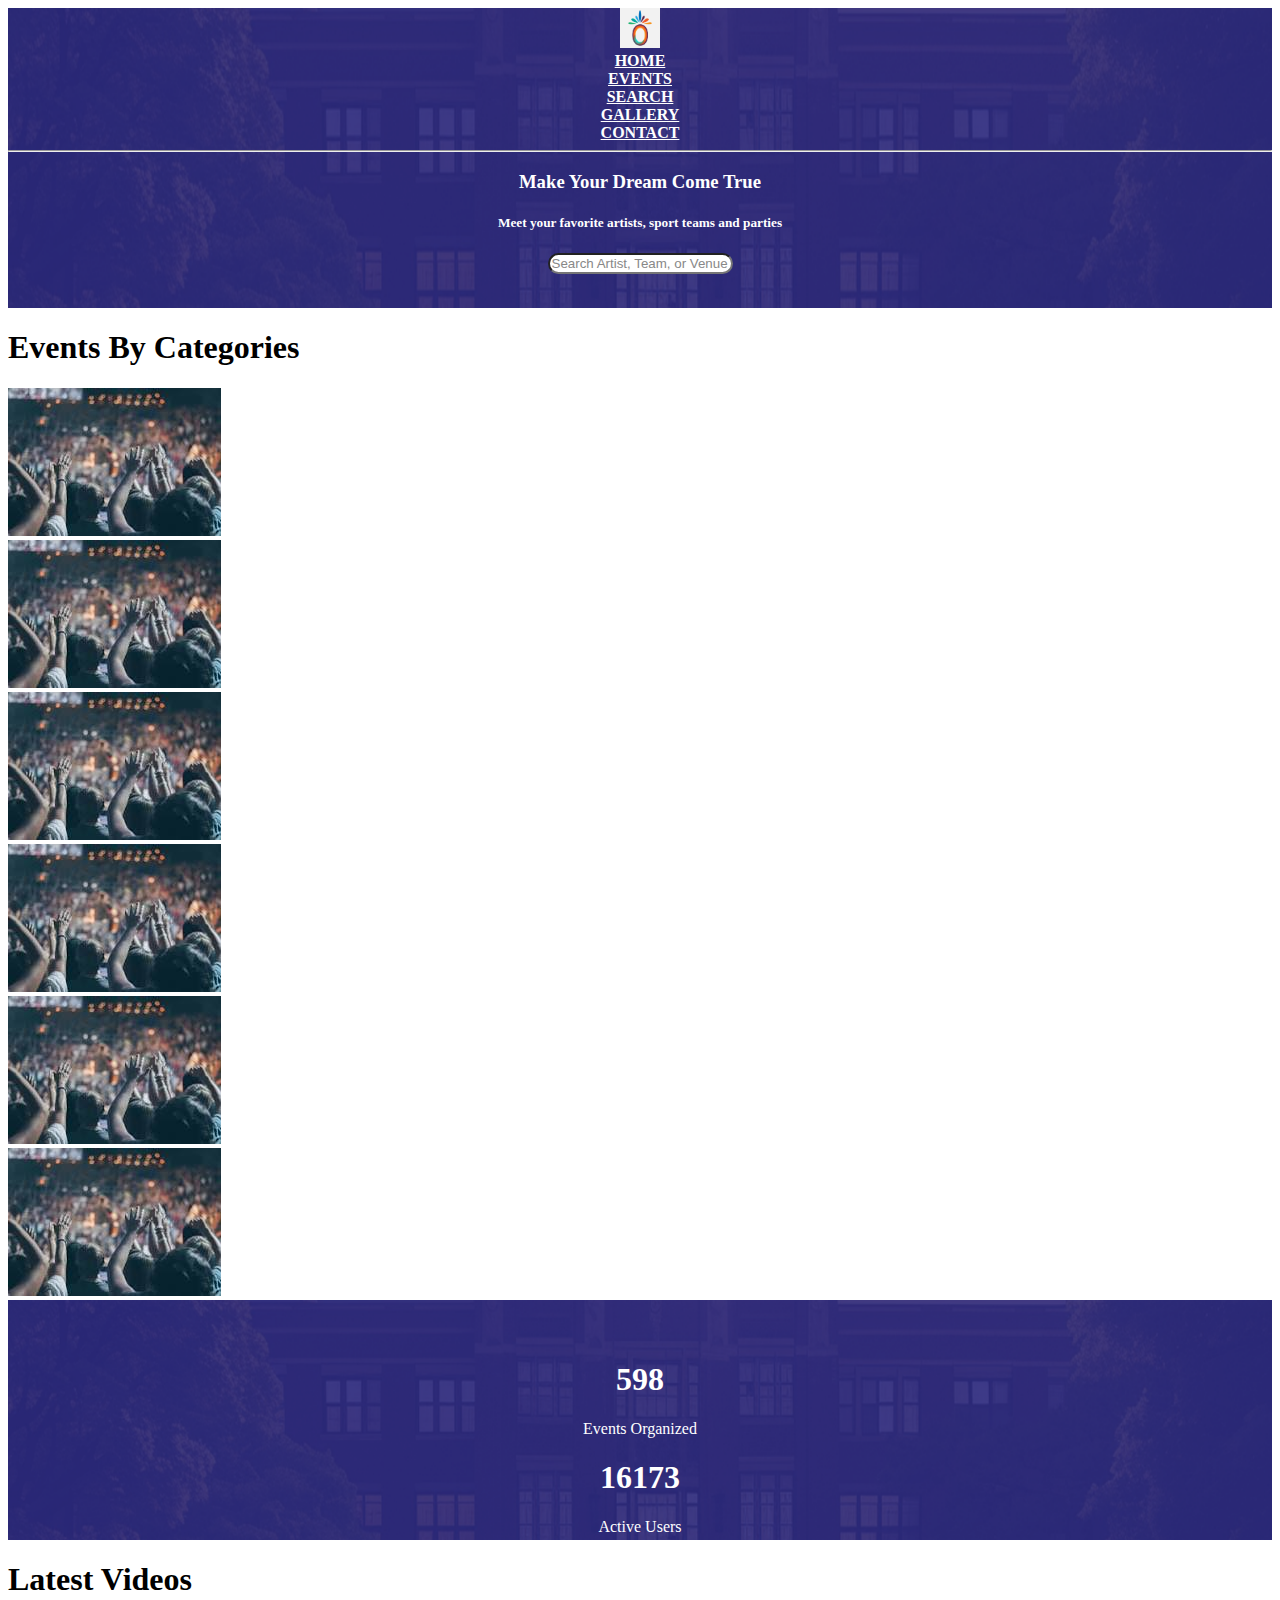
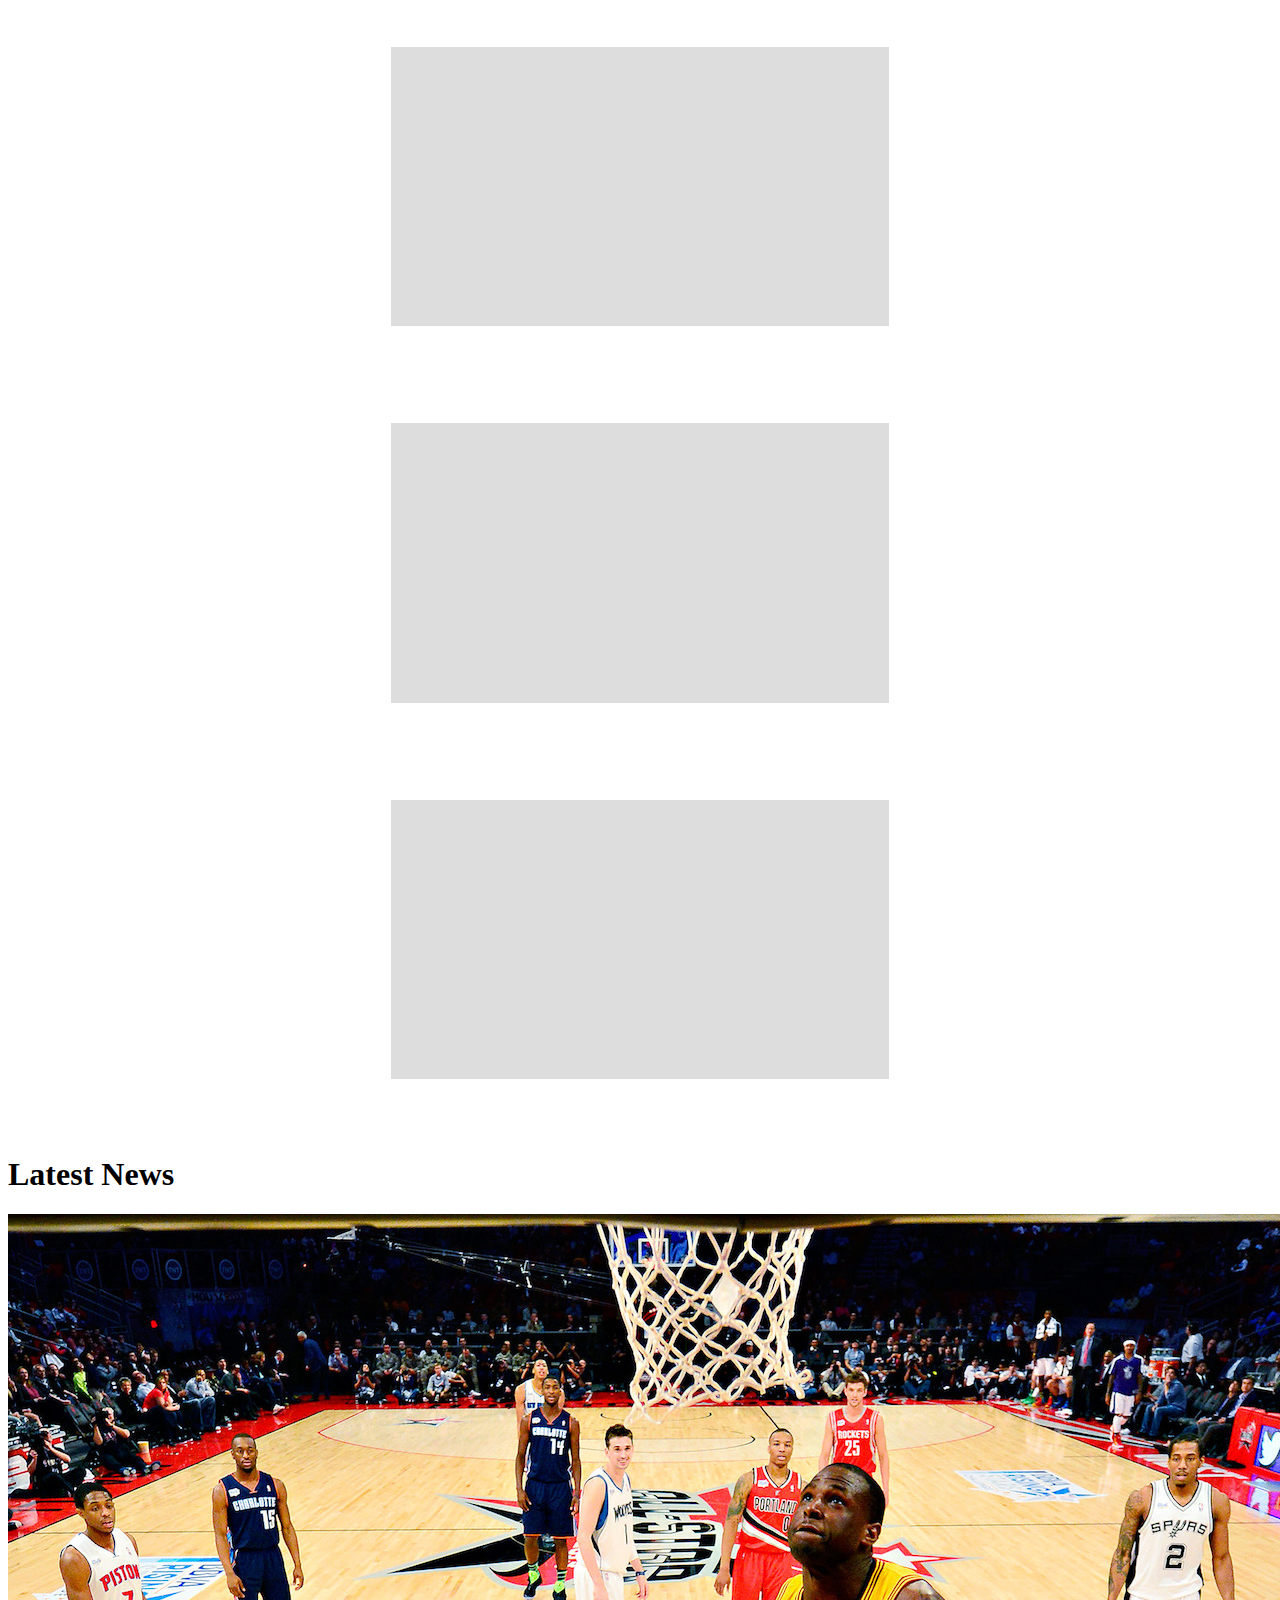
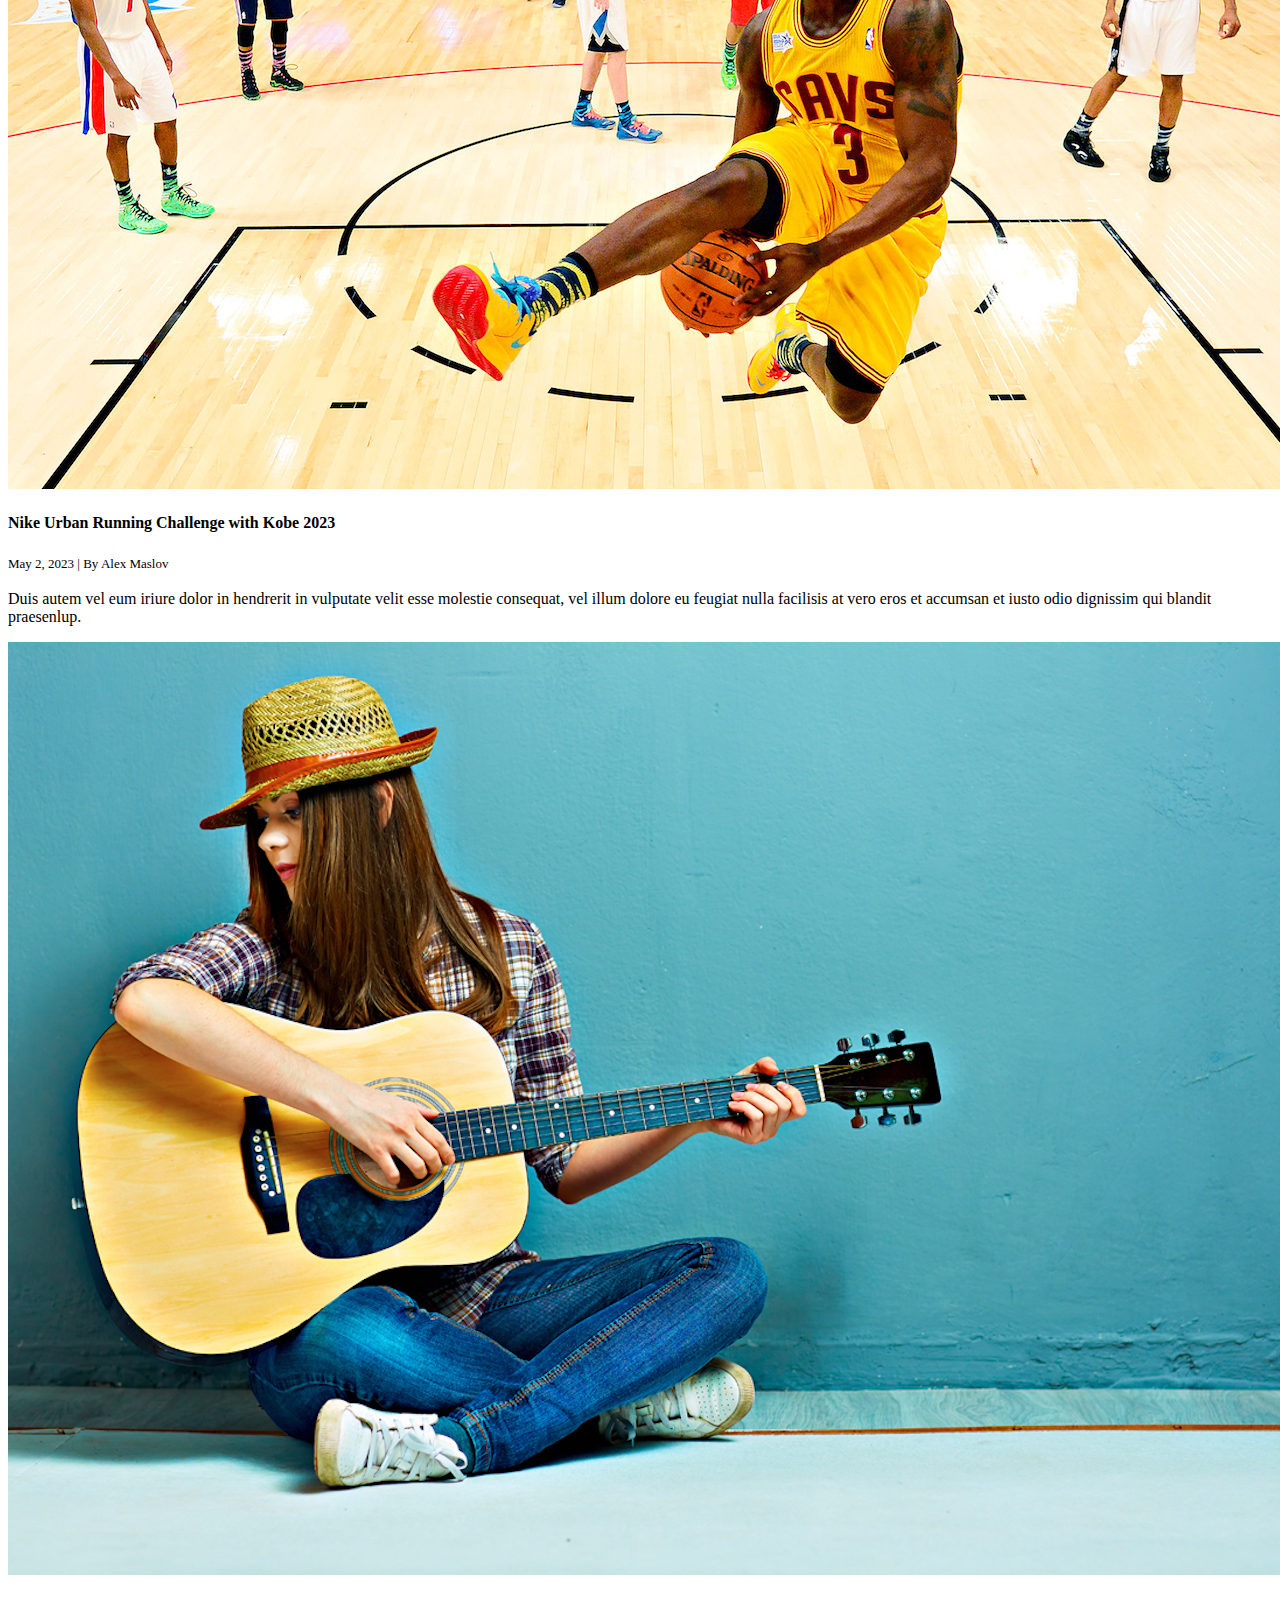
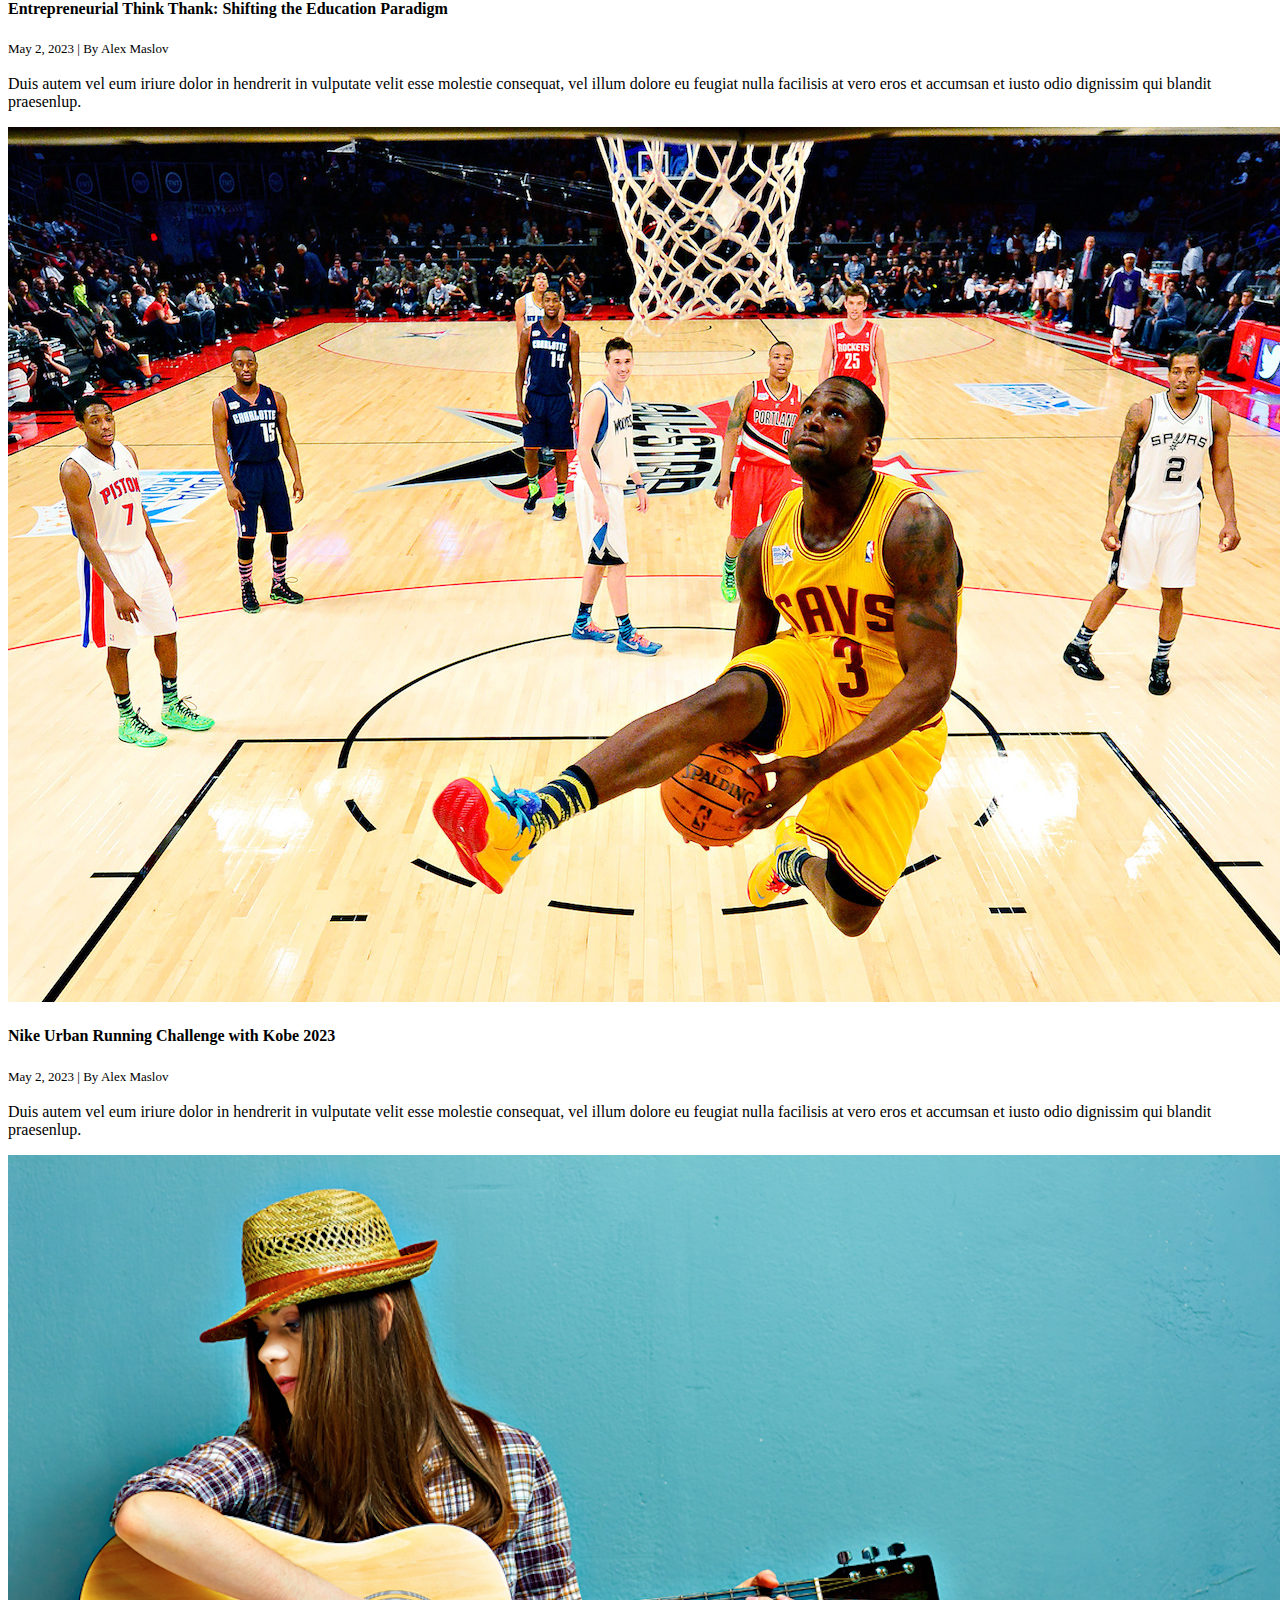
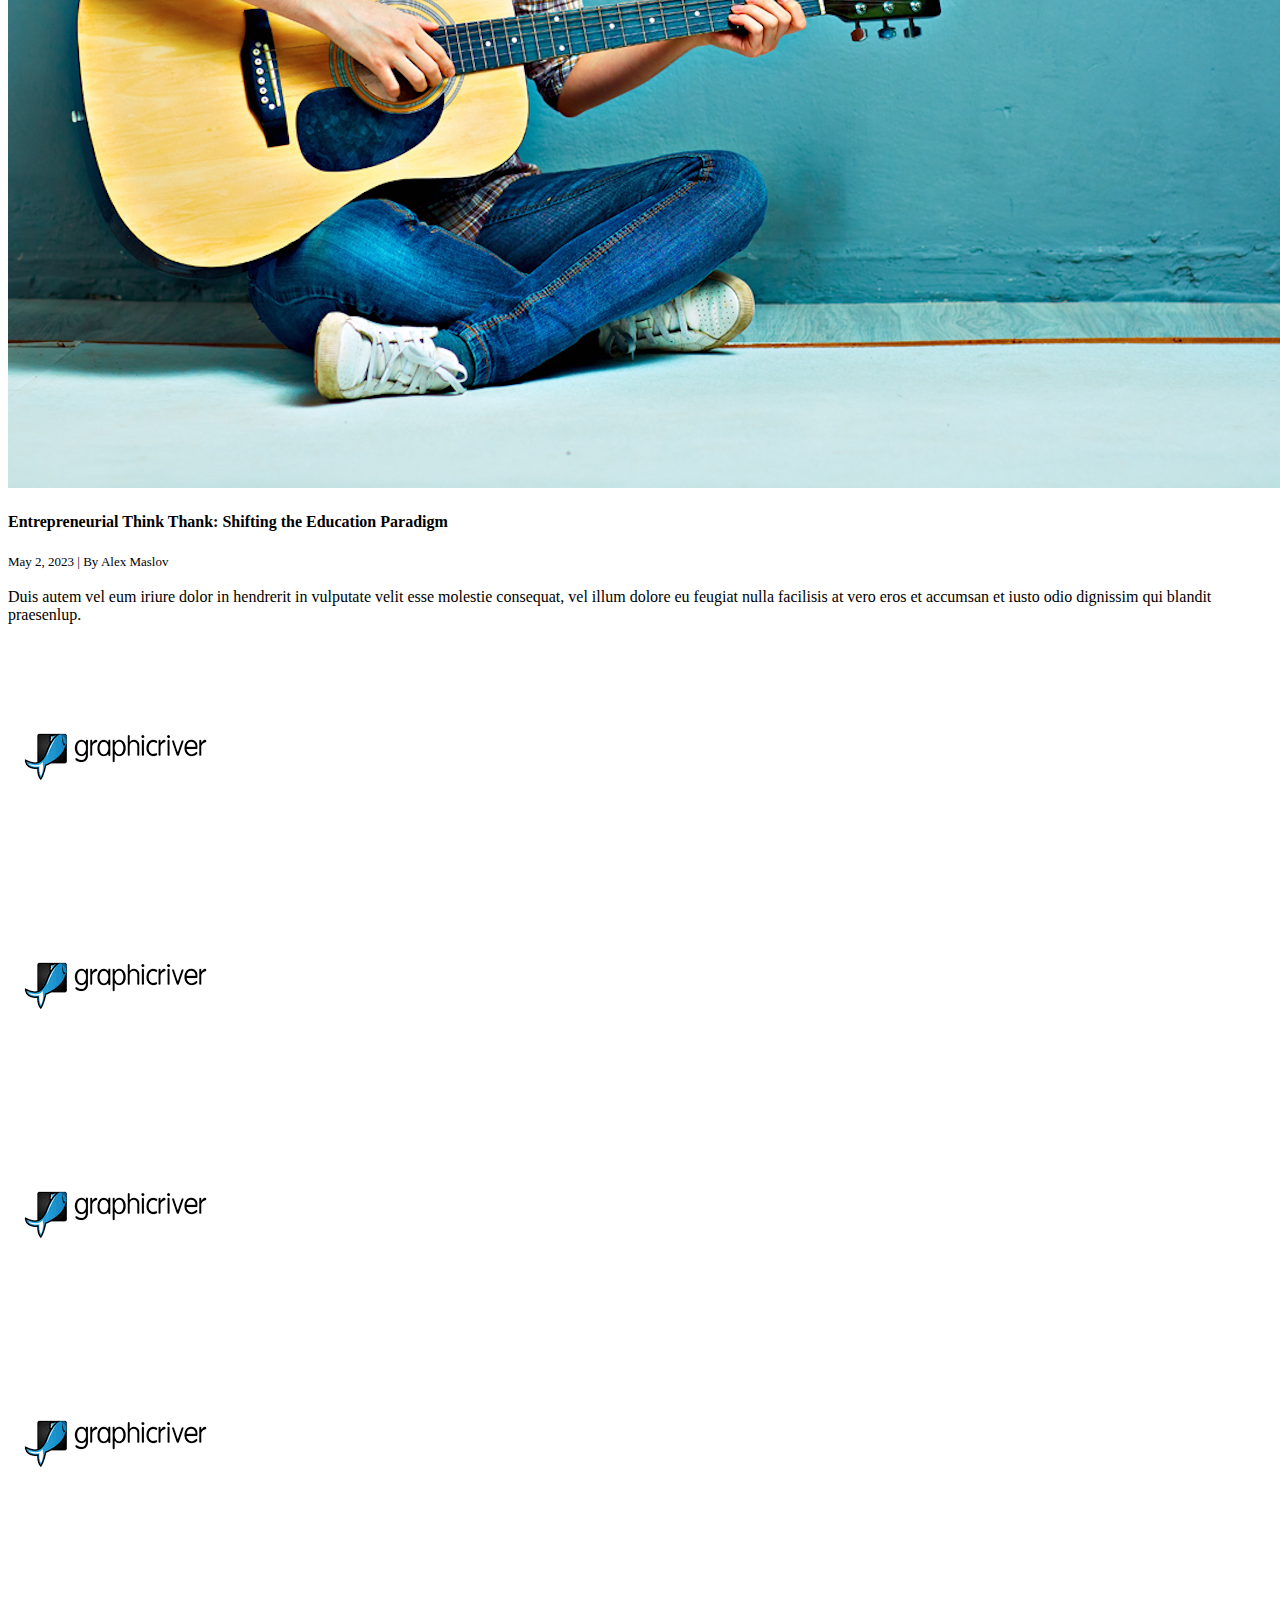
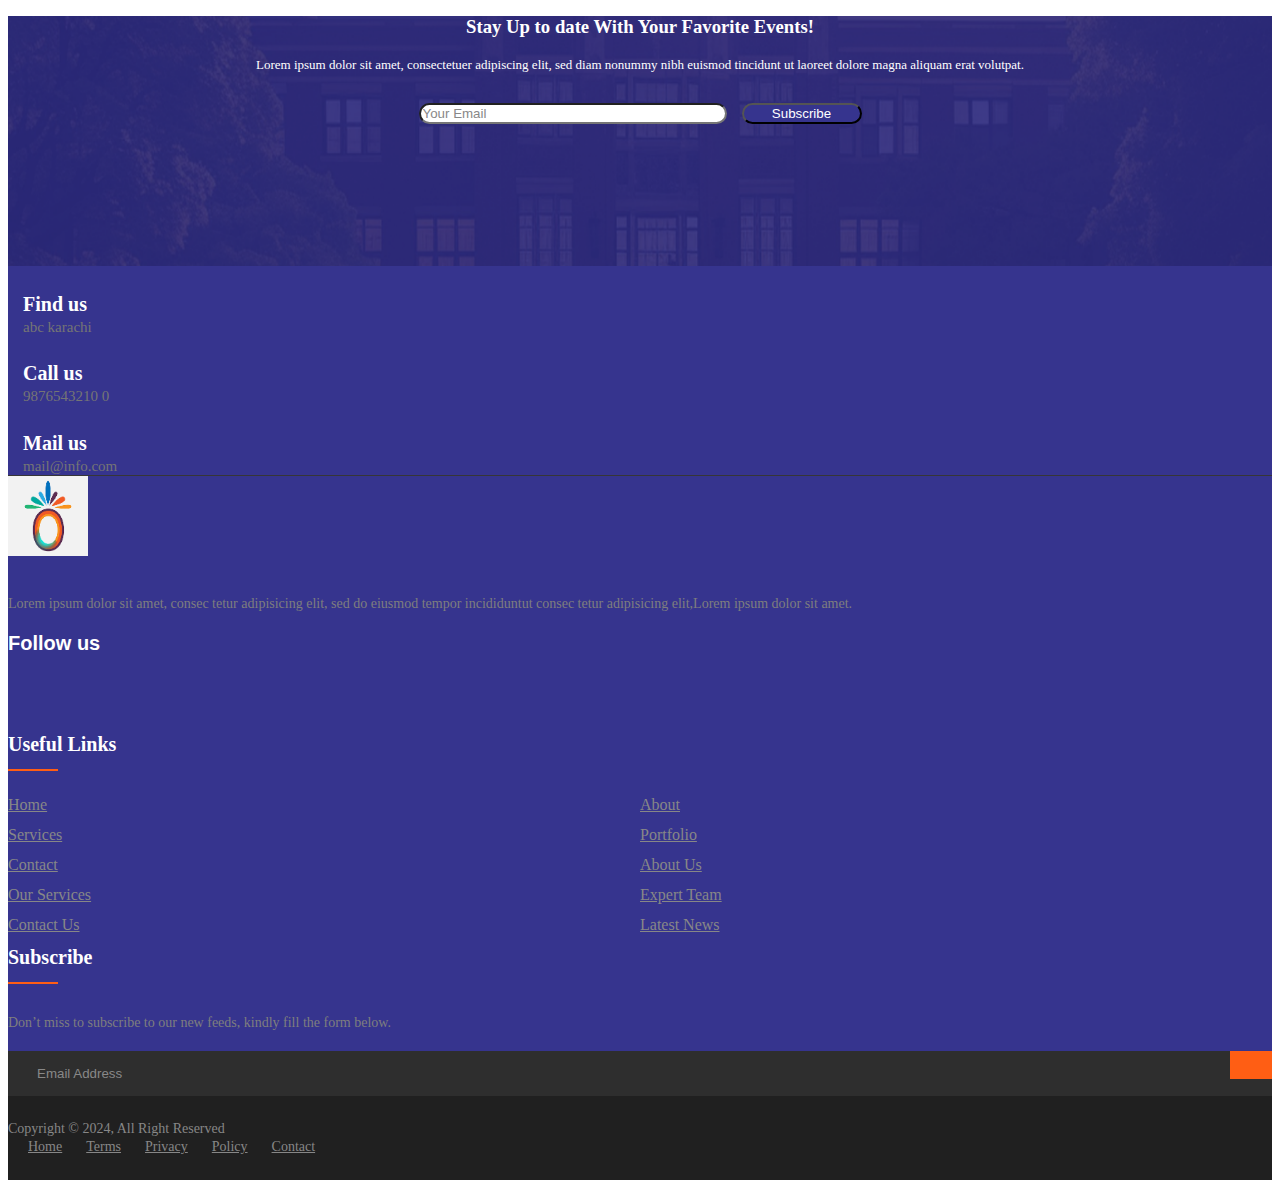
<file: index.html>
<!doctype html>
<html lang="en">
  <head>
    <!-- Required meta tags -->
    <meta charset="utf-8">
    <meta name="viewport" content="width=device-width, initial-scale=1">

    <!-- Bootstrap CSS -->
    <link href="https://cdn.jsdelivr.net/npm/bootstrap@5.0.2/dist/css/bootstrap.min.css" rel="stylesheet" integrity="sha384-EVSTQN3/azprG1Anm3QDgpJLIm9Nao0Yz1ztcQTwFspd3yD65VohhpuuCOmLASjC" crossorigin="anonymous">
<link rel="stylesheet" href="style.css">
    <title>Hello, world!</title>
  </head>
  <body>


    <section class="hero-sec">
        <div class="container">
            <header>
                <nav class="navbar">
                    <div class="container">
                      <a class="navbar-brand" href="#">
                        <img src="images/logo.png" alt="" width="40" height="40">
                      </a>
                      <ul class="nav">
                        <li class="nav-item">
                          <a class="nav-link" href="index.html">HOME</a>
                        </li>
                        <li class="nav-item">
                          <a class="nav-link" href="event.html">EVENTS</a>
                        </li>
                        <li class="nav-item">
                          <a class="nav-link" href="search.html">SEARCH</a>
                        </li>
                        <li class="nav-item">
                            <a class="nav-link" href="gallery.html">GALLERY</a>
                          </li>
                          <li class="nav-item">
                            <a class="nav-link" href="contact.html">CONTACT</a>
                          </li>
                      </ul>
                    </div>
                  </nav>
                
                
            </header>
            <hr>
            <div class="row">
                <div class="col-lg-3"></div>
                <div class="col-lg-6">
                    <div>
                        <h3>Make Your Dream Come True</h3>
                        <h5>Meet your favorite artists, sport teams and parties</h5>
                           
                                <input type="text" class="form-control"  id="formGroupExampleInput"
                                    placeholder="Search Artist, Team, or Venue ">
                            
                    </div>

                </div>
                <div class="col-lg-3"></div>
            </div>
        </div>
    </section>


<section class="events">
    <div class="container">
        <h1>Events By Categories</h1>
        <div class="row">
            
            <div class="col-lg-4">
                <img src="images/ev1.jfif" class="img-fluid" alt="">
                            </div>
                            <div class="col-lg-4">
                                <img src="images/ev1.jfif" class="img-fluid" alt="">
                                            </div>
                                            <div class="col-lg-4">
                                                <img src="images/ev1.jfif" class="img-fluid" alt="">
                                                            </div>
        </div>
        <div class="row mt-4">
            
            <div class="col-lg-4">
                <img src="images/ev1.jfif" class="img-fluid" alt="">
                            </div>
                            <div class="col-lg-4">
                                <img src="images/ev1.jfif" class="img-fluid" alt="">
                                            </div>
                                            <div class="col-lg-4">
                                                <img src="images/ev1.jfif" class="img-fluid" alt="">
                                                            </div>
        </div>
    </div>
</section>

    <section class="data mt-4">
        <div class="container">
            <div class="row">
                <div class="col-lg-4">
                    <h1>598</h1>
                    <p>Events Organized</p>
                </div>
                <div class="col-lg-4">
                    <h1>16173</h1>
                    <p>Active Users</p>

                </div>
                <div class="col-lg-4">
                    <h1>136874</h1>
                    <p>Tickets Sold</p>
                </div>
            </div>
        </div>
    </section>

<section class="video">
    <div class="container">
        <h1>Latest Videos</h1>
        <div class="row">
            <div class="col-lg-4"> <div class="tb_outer_wrap">
                <div class="tb_video_wrap_macbook">
                    <iframe width="400" height="400" src="https://www.youtube.com/embed/1M1UKv04VEM" title="5 Tips on planning your kids&#39; birthday parties #birthdayplanning" frameborder="0" allow="accelerometer; autoplay; clipboard-write; encrypted-media; gyroscope; picture-in-picture; web-share" referrerpolicy="strict-origin-when-cross-origin" allowfullscreen></iframe>
            
            </div>
            </div></div>
            <div class="col-lg-4"> <div class="tb_outer_wrap">
                <div class="tb_video_wrap_macbook">
                    <iframe width="400" height="400" src="https://www.youtube.com/embed/1M1UKv04VEM" title="5 Tips on planning your kids&#39; birthday parties #birthdayplanning" frameborder="0" allow="accelerometer; autoplay; clipboard-write; encrypted-media; gyroscope; picture-in-picture; web-share" referrerpolicy="strict-origin-when-cross-origin" allowfullscreen></iframe>
            
            </div>
            </div></div>
            <div class="col-lg-4"> <div class="tb_outer_wrap">
                <div class="tb_video_wrap_macbook">
                    <iframe width="400" height="400" src="https://www.youtube.com/embed/1M1UKv04VEM" title="5 Tips on planning your kids&#39; birthday parties #birthdayplanning" frameborder="0" allow="accelerometer; autoplay; clipboard-write; encrypted-media; gyroscope; picture-in-picture; web-share" referrerpolicy="strict-origin-when-cross-origin" allowfullscreen></iframe>
            
            </div>
            </div></div>
        </div>
    </div>

</section>


    <section class="news">
        <div class="container">
            <h1>Latest News</h1>
            <div class="row">
                <div class="col-lg-4">
                    <img src="images/th1.jpg" class="img-fluid" alt="">
                </div>
                <div class="col-lg-8">
                    <h4>Nike Urban Running Challenge with Kobe 2023</h4>
                    <span>May 2, 2023 | By Alex Maslov</span>
                    <p class="mt-2">Duis autem vel eum iriure dolor in hendrerit in vulputate velit esse molestie consequat, vel illum dolore eu feugiat nulla facilisis at vero eros et accumsan et iusto odio dignissim qui blandit praesenlup.</p>
                </div>
            </div>
            <div class="row mt-4">
                <div class="col-lg-4">
                    <img src="images/th2.jpg" class="img-fluid" alt="">
                </div>
                <div class="col-lg-8">
                    <h4>Entrepreneurial Think Thank: Shifting the Education Paradigm</h4>
                    <span>May 2, 2023 | By Alex Maslov</span>
                    <p class="mt-2">Duis autem vel eum iriure dolor in hendrerit in vulputate velit esse molestie consequat, vel illum dolore eu feugiat nulla facilisis at vero eros et accumsan et iusto odio dignissim qui blandit praesenlup.</p>
                </div>
                <div class="row mt-4">
                    <div class="col-lg-4">
                        <img src="images/th1.jpg" class="img-fluid" alt="">
                    </div>
                    <div class="col-lg-8">
                        <h4>Nike Urban Running Challenge with Kobe 2023</h4>
                        <span>May 2, 2023 | By Alex Maslov</span>
                        <p class="mt-2">Duis autem vel eum iriure dolor in hendrerit in vulputate velit esse molestie consequat, vel illum dolore eu feugiat nulla facilisis at vero eros et accumsan et iusto odio dignissim qui blandit praesenlup.</p>
                    </div>
                </div>
                <div class="row mt-4">
                    <div class="col-lg-4">
                        <img src="images/th2.jpg" class="img-fluid" alt="">
                    </div>
                    <div class="col-lg-8">
                        <h4>Entrepreneurial Think Thank: Shifting the Education Paradigm</h4>
                        <span>May 2, 2023 | By Alex Maslov</span>
                        <p class="mt-2">Duis autem vel eum iriure dolor in hendrerit in vulputate velit esse molestie consequat, vel illum dolore eu feugiat nulla facilisis at vero eros et accumsan et iusto odio dignissim qui blandit praesenlup.</p>
                    </div>
            </div>
        </div>
    </section>


<section class="theme">
    <div class="container">
        <div class="row">
            <div class="col-lg-3">
                <img src="images/pic4.png" class="img-fluid" alt="">
            </div>
            <div class="col-lg-3">
                <img src="images/pic4.png" class="img-fluid" alt="">
            </div>
            <div class="col-lg-3">
                <img src="images/pic4.png" class="img-fluid" alt="">
            </div>
            <div class="col-lg-3">
                <img src="images/pic4.png" class="img-fluid" alt="">
            </div>
        </div>
    </div>
</section>


    <section class="back">
        <div class="container">
            <div class="row">
                <div class="col-lg-3"></div>
                <div class="col-lg-6">
                    <div>
                        <h3>Stay Up to date With Your Favorite Events!</h3>
                        <p>Lorem ipsum dolor sit amet, consectetuer adipiscing elit, sed diam nonummy nibh
                            euismod tincidunt ut laoreet dolore magna aliquam erat volutpat.</p>
                            <div class="d-flex">
                                <input type="text" class="form-control" style="width: 300px;" id="formGroupExampleInput"
                                    placeholder="Your Email">
                                <button type="" class="btn btn-primary">Subscribe</button>
                            </div>
                    </div>

                </div>
                <div class="col-lg-3"></div>
            </div>
        </div>
    </section>


    <footer class="footer-section">
        <div class="container">
            <div class="footer-cta pt-5 pb-5">
                <div class="row">
                    <div class="col-xl-4 col-md-4 mb-30">
                        <div class="single-cta">
                            <i class="fas fa-map-marker-alt"></i>
                            <div class="cta-text">
                                <h4>Find us</h4>
                                <span>abc karachi</span>
                            </div>
                        </div>
                    </div>
                    <div class="col-xl-4 col-md-4 mb-30">
                        <div class="single-cta">
                            <i class="fas fa-phone"></i>
                            <div class="cta-text">
                                <h4>Call us</h4>
                                <span>9876543210 0</span>
                            </div>
                        </div>
                    </div>
                    <div class="col-xl-4 col-md-4 mb-30">
                        <div class="single-cta">
                            <i class="far fa-envelope-open"></i>
                            <div class="cta-text">
                                <h4>Mail us</h4>
                                <span>mail@info.com</span>
                            </div>
                        </div>
                    </div>
                </div>
            </div>
            <div class="footer-content pt-5 pb-5">
                <div class="row">
                    <div class="col-xl-4 col-lg-4 mb-50">
                        <div class="footer-widget">
                            <div class="footer-logo">
                                <a href="index.html"><img src="images/logo.png" width="80" height="80" alt="logo"></a>
                            </div>
                            <div class="footer-text">
                                <p>Lorem ipsum dolor sit amet, consec tetur adipisicing elit, sed do eiusmod tempor incididuntut consec tetur adipisicing
                                elit,Lorem ipsum dolor sit amet.</p>
                            </div>
                            <div class="footer-social-icon">
                                <span>Follow us</span>
                                <a href="#"><i class="fab fa-facebook-f facebook-bg"></i></a>
                                <a href="#"><i class="fab fa-twitter twitter-bg"></i></a>
                                <a href="#"><i class="fab fa-google-plus-g google-bg"></i></a>
                            </div>
                        </div>
                    </div>
                    <div class="col-xl-4 col-lg-4 col-md-6 mb-30">
                        <div class="footer-widget">
                            <div class="footer-widget-heading">
                                <h3>Useful Links</h3>
                            </div>
                            <ul>
                                <li><a href="#">Home</a></li>
                                <li><a href="#">about</a></li>
                                <li><a href="#">services</a></li>
                                <li><a href="#">portfolio</a></li>
                                <li><a href="#">Contact</a></li>
                                <li><a href="#">About us</a></li>
                                <li><a href="#">Our Services</a></li>
                                <li><a href="#">Expert Team</a></li>
                                <li><a href="#">Contact us</a></li>
                                <li><a href="#">Latest News</a></li>
                            </ul>
                        </div>
                    </div>
                    <div class="col-xl-4 col-lg-4 col-md-6 mb-50">
                        <div class="footer-widget">
                            <div class="footer-widget-heading">
                                <h3>Subscribe</h3>
                            </div>
                            <div class="footer-text mb-25">
                                <p>Don’t miss to subscribe to our new feeds, kindly fill the form below.</p>
                            </div>
                            <div class="subscribe-form">
                                <form action="#">
                                    <input type="text" placeholder="Email Address">
                                    <button><i class="fab fa-telegram-plane"></i></button>
                                </form>
                            </div>
                        </div>
                    </div>
                </div>
            </div>
        </div>
        <div class="copyright-area">
            <div class="container">
                <div class="row">
                    <div class="col-xl-6 col-lg-6 text-center text-lg-left">
                        <div class="copyright-text">
                            <p>Copyright &copy; 2024, All Right Reserved <a href="#"></a></p>
                        </div>
                    </div>
                    <div class="col-xl-6 col-lg-6 d-none d-lg-block text-right">
                        <div class="footer-menu">
                            <ul>
                                <li><a href="#">Home</a></li>
                                <li><a href="#">Terms</a></li>
                                <li><a href="#">Privacy</a></li>
                                <li><a href="#">Policy</a></li>
                                <li><a href="#">Contact</a></li>
                            </ul>
                        </div>
                    </div>
                </div>
            </div>
        </div>
    </footer>

    <!-- Optional JavaScript; choose one of the two! -->
    <script src="app.js"></script>

    <!-- Option 1: Bootstrap Bundle with Popper -->
    <script src="https://cdn.jsdelivr.net/npm/bootstrap@5.0.2/dist/js/bootstrap.bundle.min.js" integrity="sha384-MrcW6ZMFYlzcLA8Nl+NtUVF0sA7MsXsP1UyJoMp4YLEuNSfAP+JcXn/tWtIaxVXM" crossorigin="anonymous"></script>

    <!-- Option 2: Separate Popper and Bootstrap JS -->
    <!--
    <script src="https://cdn.jsdelivr.net/npm/@popperjs/core@2.9.2/dist/umd/popper.min.js" integrity="sha384-IQsoLXl5PILFhosVNubq5LC7Qb9DXgDA9i+tQ8Zj3iwWAwPtgFTxbJ8NT4GN1R8p" crossorigin="anonymous"></script>
    <script src="https://cdn.jsdelivr.net/npm/bootstrap@5.0.2/dist/js/bootstrap.min.js" integrity="sha384-cVKIPhGWiC2Al4u+LWgxfKTRIcfu0JTxR+EQDz/bgldoEyl4H0zUF0QKbrJ0EcQF" crossorigin="anonymous"></script>
    -->
  </body>
</html>
</file>
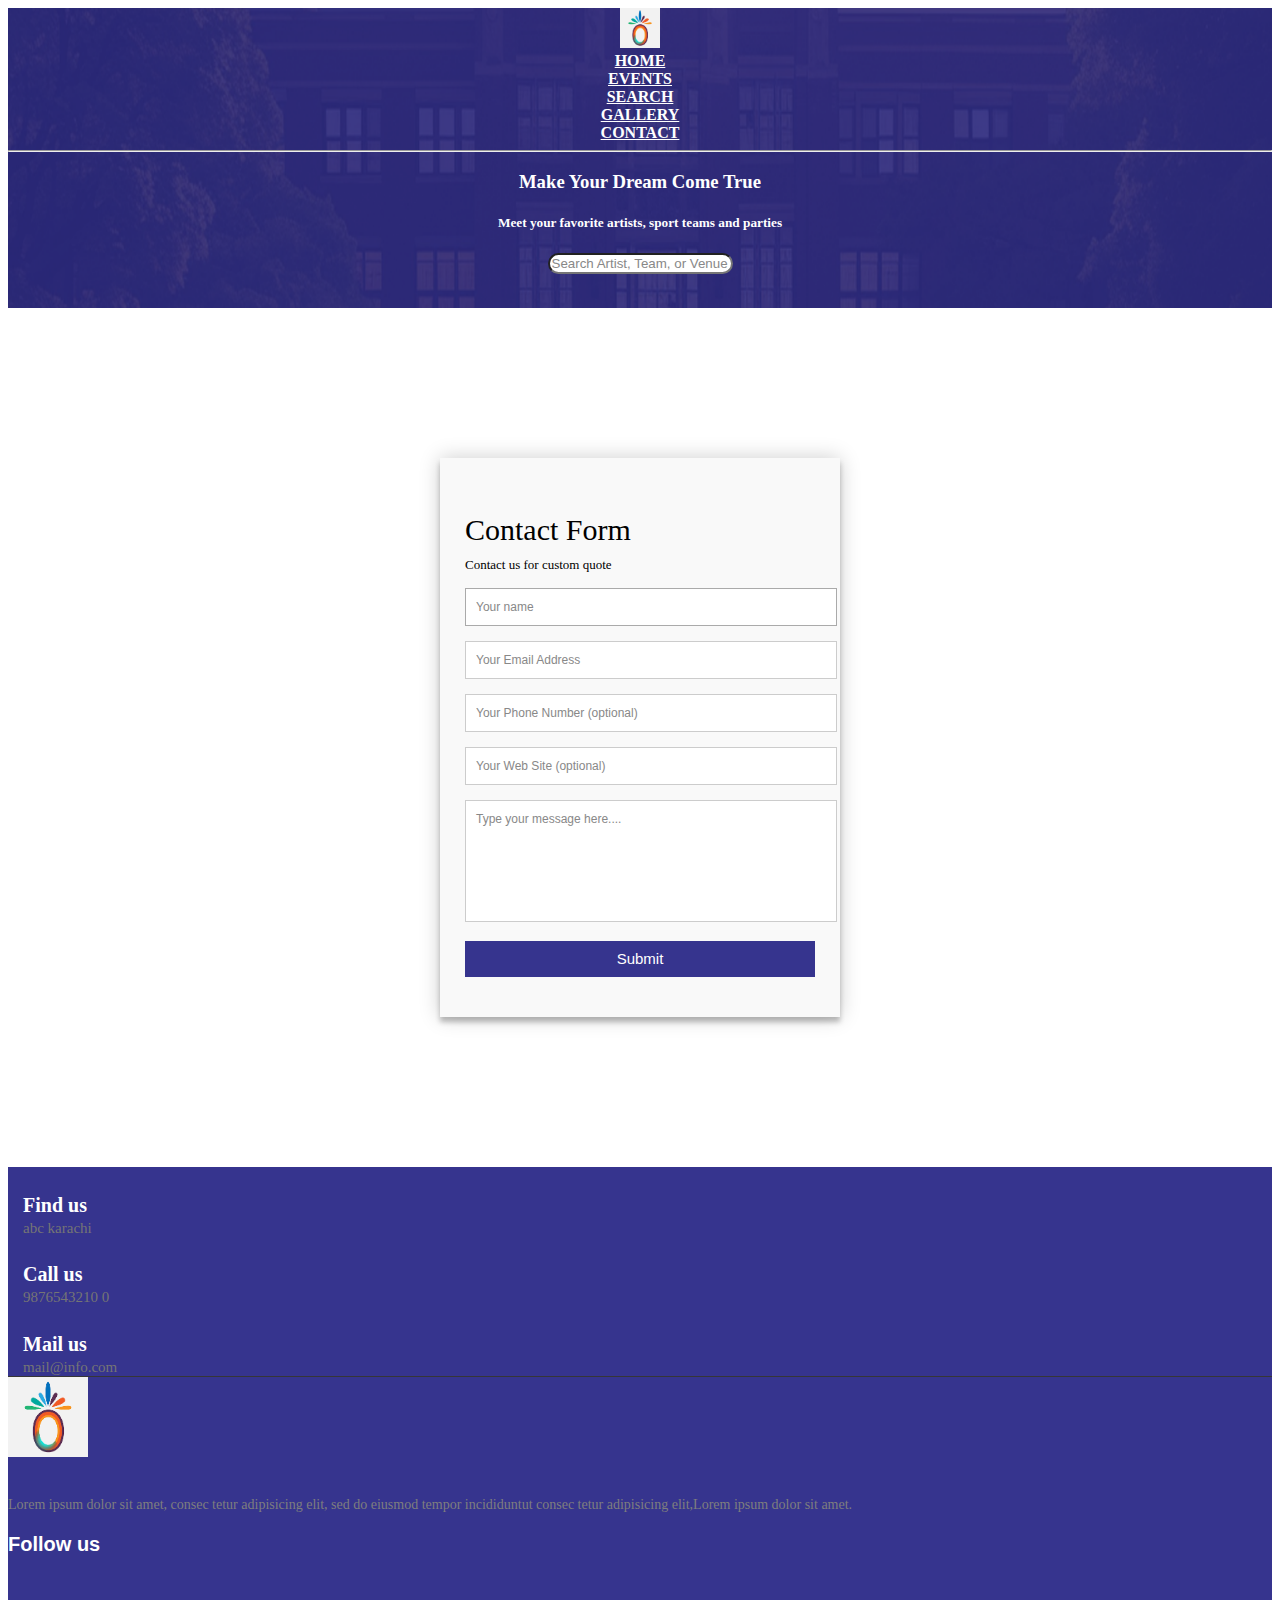
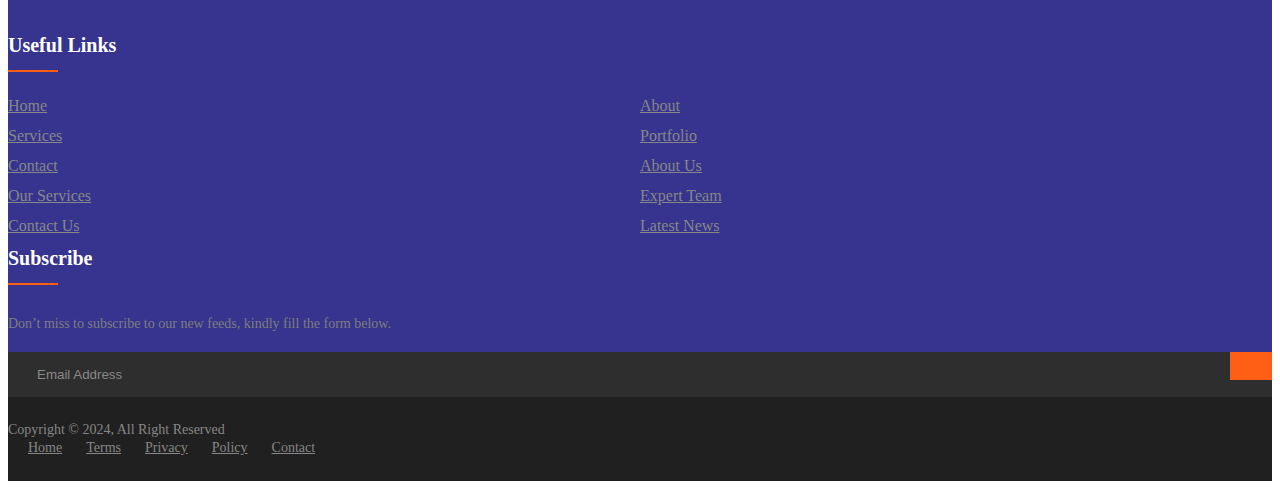
<file: contact.html>
<!doctype html>
<html lang="en">
  <head>
    <!-- Required meta tags -->
    <meta charset="utf-8">
    <meta name="viewport" content="width=device-width, initial-scale=1">

    <!-- Bootstrap CSS -->
    <link href="https://cdn.jsdelivr.net/npm/bootstrap@5.0.2/dist/css/bootstrap.min.css" rel="stylesheet" integrity="sha384-EVSTQN3/azprG1Anm3QDgpJLIm9Nao0Yz1ztcQTwFspd3yD65VohhpuuCOmLASjC" crossorigin="anonymous">
<link rel="stylesheet" href="style.css">
    <title>Hello, world!</title>
  </head>
  <body>


    <section class="hero-sec">
        <div class="container">
            <header>
                <nav class="navbar">
                    <div class="container">
                      <a class="navbar-brand" href="#">
                        <img src="images/logo.png" alt="" width="40" height="40">
                      </a>
                      <ul class="nav">
                        <li class="nav-item">
                          <a class="nav-link" href="index.html">HOME</a>
                        </li>
                        <li class="nav-item">
                          <a class="nav-link" href="event.html">EVENTS</a>
                        </li>
                        <li class="nav-item">
                          <a class="nav-link" href="search.html">SEARCH</a>
                        </li>
                        <li class="nav-item">
                            <a class="nav-link" href="gallery.html">GALLERY</a>
                          </li>
                          <li class="nav-item">
                            <a class="nav-link" href="contact.html">CONTACT</a>
                          </li>
                      </ul>
                    </div>
                  </nav>
                
                
            </header>
            <hr>
            <div class="row">
                <div class="col-lg-3"></div>
                <div class="col-lg-6">
                    <div>
                        <h3>Make Your Dream Come True</h3>
                        <h5>Meet your favorite artists, sport teams and parties</h5>
                           
                                <input type="text" class="form-control"  id="formGroupExampleInput"
                                    placeholder="Search Artist, Team, or Venue ">
                            
                    </div>

                </div>
                <div class="col-lg-3"></div>
            </div>
        </div>
    </section>
  



    <section class="contact-form">
    <div class="container cont">  
      <form id="contact" action="" method="post">
        <h3>Contact Form</h3>
        <h4>Contact us for custom quote</h4>
        <fieldset>
          <input placeholder="Your name" type="text" tabindex="1" required autofocus>
        </fieldset>
        <fieldset>
          <input placeholder="Your Email Address" type="email" tabindex="2" required>
        </fieldset>
        <fieldset>
          <input placeholder="Your Phone Number (optional)" type="tel" tabindex="3" required>
        </fieldset>
        <fieldset>
          <input placeholder="Your Web Site (optional)" type="url" tabindex="4" required>
        </fieldset>
        <fieldset>
          <textarea placeholder="Type your message here...." tabindex="5" required></textarea>
        </fieldset>
        <fieldset>
          <button name="submit" type="submit" id="contact-submit" data-submit="...Sending">Submit</button>
        </fieldset>
      </form>
    </div>
 
    </section> 


    <footer class="footer-section">
      <div class="container">
          <div class="footer-cta pt-5 pb-5">
              <div class="row">
                  <div class="col-xl-4 col-md-4 mb-30">
                      <div class="single-cta">
                          <i class="fas fa-map-marker-alt"></i>
                          <div class="cta-text">
                              <h4>Find us</h4>
                              <span>abc karachi</span>
                          </div>
                      </div>
                  </div>
                  <div class="col-xl-4 col-md-4 mb-30">
                      <div class="single-cta">
                          <i class="fas fa-phone"></i>
                          <div class="cta-text">
                              <h4>Call us</h4>
                              <span>9876543210 0</span>
                          </div>
                      </div>
                  </div>
                  <div class="col-xl-4 col-md-4 mb-30">
                      <div class="single-cta">
                          <i class="far fa-envelope-open"></i>
                          <div class="cta-text">
                              <h4>Mail us</h4>
                              <span>mail@info.com</span>
                          </div>
                      </div>
                  </div>
              </div>
          </div>
          <div class="footer-content pt-5 pb-5">
              <div class="row">
                  <div class="col-xl-4 col-lg-4 mb-50">
                      <div class="footer-widget">
                          <div class="footer-logo">
                              <a href="index.html"><img src="images/logo.png" width="80" height="80" alt="logo"></a>
                          </div>
                          <div class="footer-text">
                              <p>Lorem ipsum dolor sit amet, consec tetur adipisicing elit, sed do eiusmod tempor incididuntut consec tetur adipisicing
                              elit,Lorem ipsum dolor sit amet.</p>
                          </div>
                          <div class="footer-social-icon">
                              <span>Follow us</span>
                              <a href="#"><i class="fab fa-facebook-f facebook-bg"></i></a>
                              <a href="#"><i class="fab fa-twitter twitter-bg"></i></a>
                              <a href="#"><i class="fab fa-google-plus-g google-bg"></i></a>
                          </div>
                      </div>
                  </div>
                  <div class="col-xl-4 col-lg-4 col-md-6 mb-30">
                      <div class="footer-widget">
                          <div class="footer-widget-heading">
                              <h3>Useful Links</h3>
                          </div>
                          <ul>
                              <li><a href="#">Home</a></li>
                              <li><a href="#">about</a></li>
                              <li><a href="#">services</a></li>
                              <li><a href="#">portfolio</a></li>
                              <li><a href="#">Contact</a></li>
                              <li><a href="#">About us</a></li>
                              <li><a href="#">Our Services</a></li>
                              <li><a href="#">Expert Team</a></li>
                              <li><a href="#">Contact us</a></li>
                              <li><a href="#">Latest News</a></li>
                          </ul>
                      </div>
                  </div>
                  <div class="col-xl-4 col-lg-4 col-md-6 mb-50">
                      <div class="footer-widget">
                          <div class="footer-widget-heading">
                              <h3>Subscribe</h3>
                          </div>
                          <div class="footer-text mb-25">
                              <p>Don’t miss to subscribe to our new feeds, kindly fill the form below.</p>
                          </div>
                          <div class="subscribe-form">
                              <form action="#">
                                  <input type="text" placeholder="Email Address">
                                  <button><i class="fab fa-telegram-plane"></i></button>
                              </form>
                          </div>
                      </div>
                  </div>
              </div>
          </div>
      </div>
      <div class="copyright-area">
          <div class="container">
              <div class="row">
                  <div class="col-xl-6 col-lg-6 text-center text-lg-left">
                      <div class="copyright-text">
                          <p>Copyright &copy; 2024, All Right Reserved <a href="#"></a></p>
                      </div>
                  </div>
                  <div class="col-xl-6 col-lg-6 d-none d-lg-block text-right">
                      <div class="footer-menu">
                          <ul>
                              <li><a href="#">Home</a></li>
                              <li><a href="#">Terms</a></li>
                              <li><a href="#">Privacy</a></li>
                              <li><a href="#">Policy</a></li>
                              <li><a href="#">Contact</a></li>
                          </ul>
                      </div>
                  </div>
              </div>
          </div>
      </div>
  </footer>


   <!-- Optional JavaScript; choose one of the two! -->
   <script src="app.js"></script>

    <!-- Option 1: Bootstrap Bundle with Popper -->
    <script src="https://cdn.jsdelivr.net/npm/bootstrap@5.0.2/dist/js/bootstrap.bundle.min.js" integrity="sha384-MrcW6ZMFYlzcLA8Nl+NtUVF0sA7MsXsP1UyJoMp4YLEuNSfAP+JcXn/tWtIaxVXM" crossorigin="anonymous"></script>

    <!-- Option 2: Separate Popper and Bootstrap JS -->
    <!--
    <script src="https://cdn.jsdelivr.net/npm/@popperjs/core@2.9.2/dist/umd/popper.min.js" integrity="sha384-IQsoLXl5PILFhosVNubq5LC7Qb9DXgDA9i+tQ8Zj3iwWAwPtgFTxbJ8NT4GN1R8p" crossorigin="anonymous"></script>
    <script src="https://cdn.jsdelivr.net/npm/bootstrap@5.0.2/dist/js/bootstrap.min.js" integrity="sha384-cVKIPhGWiC2Al4u+LWgxfKTRIcfu0JTxR+EQDz/bgldoEyl4H0zUF0QKbrJ0EcQF" crossorigin="anonymous"></script>
    -->
  </body>
</html>
</file>
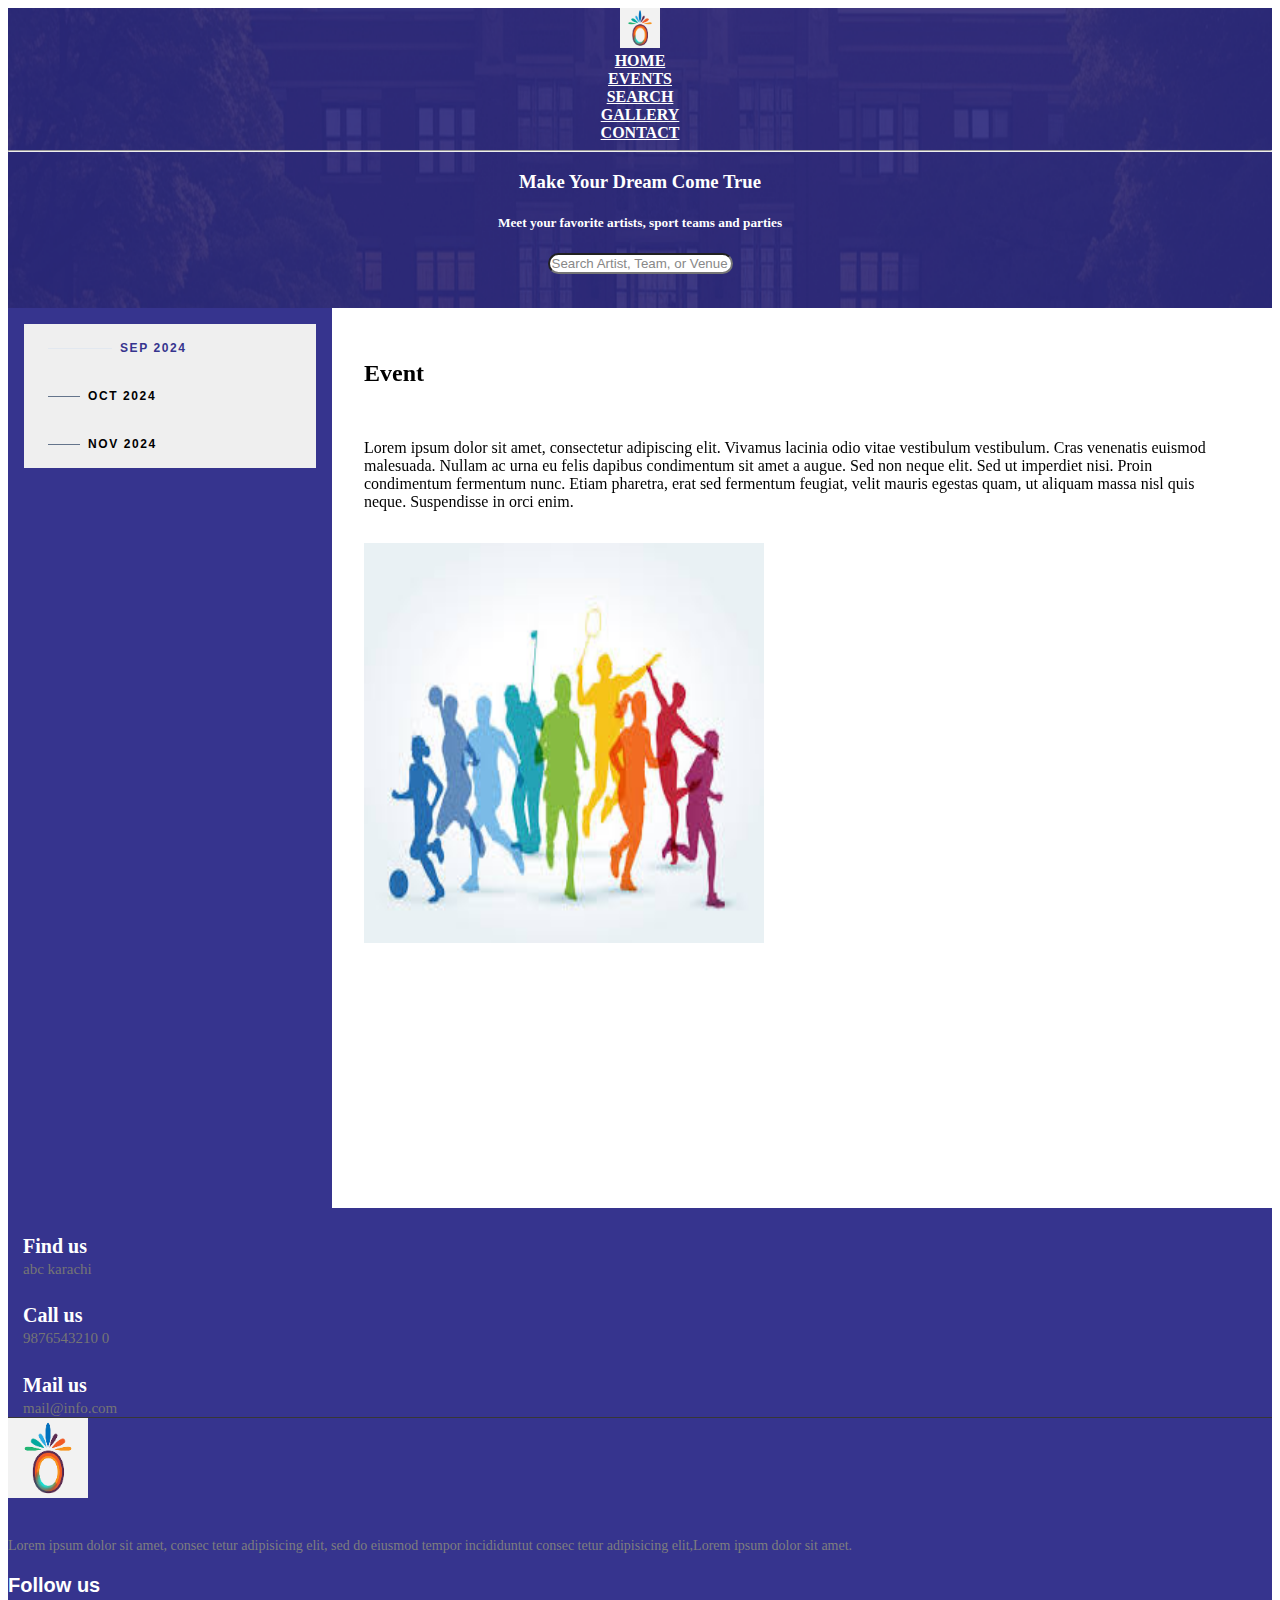
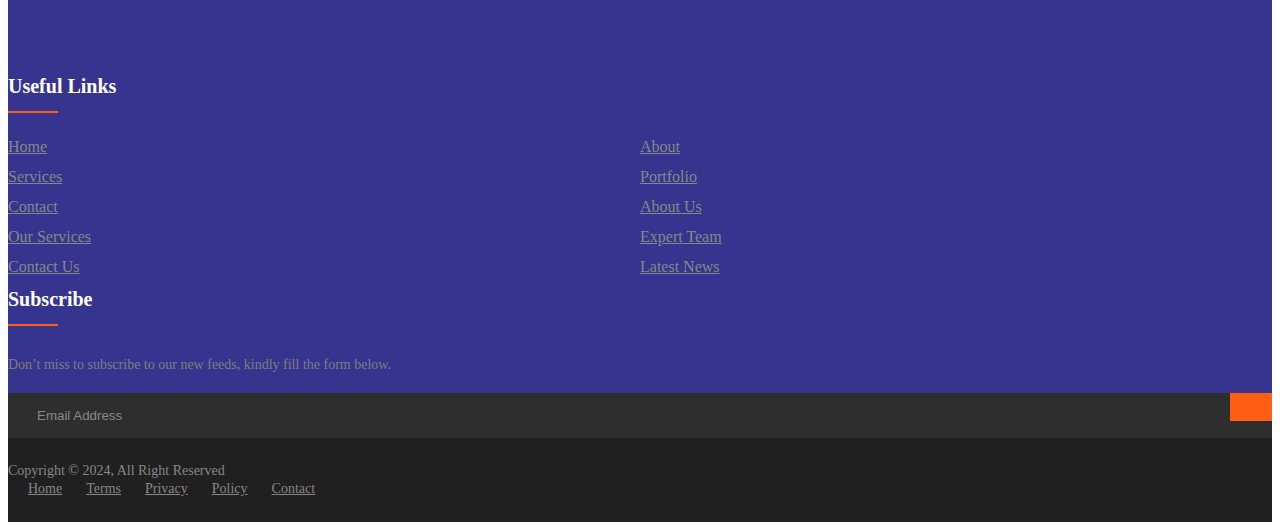
<file: event.html>
<!doctype html>
<html lang="en">
  <head>
    <!-- Required meta tags -->
    <meta charset="utf-8">
    <meta name="viewport" content="width=device-width, initial-scale=1">

    <!-- Bootstrap CSS -->
    <link href="https://cdn.jsdelivr.net/npm/bootstrap@5.0.2/dist/css/bootstrap.min.css" rel="stylesheet" integrity="sha384-EVSTQN3/azprG1Anm3QDgpJLIm9Nao0Yz1ztcQTwFspd3yD65VohhpuuCOmLASjC" crossorigin="anonymous">
<link rel="stylesheet" href="style.css">
    <title>Hello, world!</title>
  </head>
  <body>


    <section class="hero-sec">
        <div class="container">
            <header>
                <nav class="navbar">
                    <div class="container">
                      <a class="navbar-brand" href="#">
                        <img src="images/logo.png" alt="" width="40" height="40">
                      </a>
                      <ul class="nav">
                        <li class="nav-item">
                          <a class="nav-link" href="index.html">HOME</a>
                        </li>
                        <li class="nav-item">
                          <a class="nav-link" href="event.html">EVENTS</a>
                        </li>
                        <li class="nav-item">
                          <a class="nav-link" href="search.html">SEARCH</a>
                        </li>
                        <li class="nav-item">
                            <a class="nav-link" href="gallery.html">GALLERY</a>
                          </li>
                          <li class="nav-item">
                            <a class="nav-link" href="contact.html">CONTACT</a>
                          </li>
                      </ul>
                    </div>
                  </nav>
                
                
            </header>
            <hr>
            <div class="row">
                <div class="col-lg-3"></div>
                <div class="col-lg-6">
                    <div>
                        <h3>Make Your Dream Come True</h3>
                        <h5>Meet your favorite artists, sport teams and parties</h5>
                           
                                <input type="text" class="form-control"  id="formGroupExampleInput"
                                    placeholder="Search Artist, Team, or Venue ">
                            
                    </div>

                </div>
                <div class="col-lg-3"></div>
            </div>
        </div>
    </section>


    <div class="tabs mb-4">
        <header class="tab-buttons">
            <button class="tab-button" data-tab="1">
                <span class="line"></span>
                <span>Sep 2024</span>
            </button>
            <button class="tab-button" data-tab="2">
                <span class="line"></span>
                <span>Oct 2024</span>
            </button>
            <button class="tab-button" data-tab="3">
                <span class="line"></span>
                <span>Nov 2024</span>
            </button>
        </header>
        <div class="tab-contents">
            <div class="tab-content" data-tab="1">
                <h2>Event</h2>
                <p>Lorem ipsum dolor sit amet, consectetur adipiscing elit. Vivamus lacinia odio vitae vestibulum vestibulum. Cras venenatis euismod malesuada. Nullam ac urna eu felis dapibus condimentum sit amet a augue. Sed non neque elit. Sed ut imperdiet nisi. Proin condimentum fermentum nunc. Etiam pharetra, erat sed fermentum feugiat, velit mauris egestas quam, ut aliquam massa nisl quis neque. Suspendisse in orci enim.</p>
                <img src="images/ev2.jfif" width="400px"  height="400px"/>
              
            </div>
            <div class="tab-content" data-tab="2">
                <h2>Event</h2>
                <p>Lorem ipsum dolor sit amet, consectetur adipiscing elit. Vivamus lacinia odio vitae vestibulum vestibulum. Cras venenatis euismod malesuada. Nullam ac urna eu felis dapibus condimentum sit amet a augue. Sed non neque elit. Sed ut imperdiet nisi. Proin condimentum fermentum nunc. Etiam pharetra, erat sed fermentum feugiat, velit mauris egestas quam, ut aliquam massa nisl quis neque. Suspendisse in orci enim.</p>
                <img src="images/ev2.jfif" width="400px"  height="400px"/>
            </div>
            <div class="tab-content" data-tab="3">
                <h2>Event</h2>
                <p>Lorem ipsum dolor sit amet, consectetur adipiscing elit. Vivamus lacinia odio vitae vestibulum vestibulum. Cras venenatis euismod malesuada. Nullam ac urna eu felis dapibus condimentum sit amet a augue. Sed non neque elit. Sed ut imperdiet nisi. Proin condimentum fermentum nunc. Etiam pharetra, erat sed fermentum feugiat, velit mauris egestas quam, ut aliquam massa nisl quis neque. Suspendisse in orci enim.</p>
                <img src="images/ev2.jfif" width="400px"  height="400px"/>
           
            </div>
        </div>
    </div>
    


    <footer class="footer-section">
        <div class="container">
            <div class="footer-cta pt-5 pb-5">
                <div class="row">
                    <div class="col-xl-4 col-md-4 mb-30">
                        <div class="single-cta">
                            <i class="fas fa-map-marker-alt"></i>
                            <div class="cta-text">
                                <h4>Find us</h4>
                                <span>abc karachi</span>
                            </div>
                        </div>
                    </div>
                    <div class="col-xl-4 col-md-4 mb-30">
                        <div class="single-cta">
                            <i class="fas fa-phone"></i>
                            <div class="cta-text">
                                <h4>Call us</h4>
                                <span>9876543210 0</span>
                            </div>
                        </div>
                    </div>
                    <div class="col-xl-4 col-md-4 mb-30">
                        <div class="single-cta">
                            <i class="far fa-envelope-open"></i>
                            <div class="cta-text">
                                <h4>Mail us</h4>
                                <span>mail@info.com</span>
                            </div>
                        </div>
                    </div>
                </div>
            </div>
            <div class="footer-content pt-5 pb-5">
                <div class="row">
                    <div class="col-xl-4 col-lg-4 mb-50">
                        <div class="footer-widget">
                            <div class="footer-logo">
                                <a href="index.html"><img src="images/logo.png" width="80" height="80" alt="logo"></a>
                            </div>
                            <div class="footer-text">
                                <p>Lorem ipsum dolor sit amet, consec tetur adipisicing elit, sed do eiusmod tempor incididuntut consec tetur adipisicing
                                elit,Lorem ipsum dolor sit amet.</p>
                            </div>
                            <div class="footer-social-icon">
                                <span>Follow us</span>
                                <a href="#"><i class="fab fa-facebook-f facebook-bg"></i></a>
                                <a href="#"><i class="fab fa-twitter twitter-bg"></i></a>
                                <a href="#"><i class="fab fa-google-plus-g google-bg"></i></a>
                            </div>
                        </div>
                    </div>
                    <div class="col-xl-4 col-lg-4 col-md-6 mb-30">
                        <div class="footer-widget">
                            <div class="footer-widget-heading">
                                <h3>Useful Links</h3>
                            </div>
                            <ul>
                                <li><a href="#">Home</a></li>
                                <li><a href="#">about</a></li>
                                <li><a href="#">services</a></li>
                                <li><a href="#">portfolio</a></li>
                                <li><a href="#">Contact</a></li>
                                <li><a href="#">About us</a></li>
                                <li><a href="#">Our Services</a></li>
                                <li><a href="#">Expert Team</a></li>
                                <li><a href="#">Contact us</a></li>
                                <li><a href="#">Latest News</a></li>
                            </ul>
                        </div>
                    </div>
                    <div class="col-xl-4 col-lg-4 col-md-6 mb-50">
                        <div class="footer-widget">
                            <div class="footer-widget-heading">
                                <h3>Subscribe</h3>
                            </div>
                            <div class="footer-text mb-25">
                                <p>Don’t miss to subscribe to our new feeds, kindly fill the form below.</p>
                            </div>
                            <div class="subscribe-form">
                                <form action="#">
                                    <input type="text" placeholder="Email Address">
                                    <button><i class="fab fa-telegram-plane"></i></button>
                                </form>
                            </div>
                        </div>
                    </div>
                </div>
            </div>
        </div>
        <div class="copyright-area">
            <div class="container">
                <div class="row">
                    <div class="col-xl-6 col-lg-6 text-center text-lg-left">
                        <div class="copyright-text">
                            <p>Copyright &copy; 2024, All Right Reserved <a href="#"></a></p>
                        </div>
                    </div>
                    <div class="col-xl-6 col-lg-6 d-none d-lg-block text-right">
                        <div class="footer-menu">
                            <ul>
                                <li><a href="#">Home</a></li>
                                <li><a href="#">Terms</a></li>
                                <li><a href="#">Privacy</a></li>
                                <li><a href="#">Policy</a></li>
                                <li><a href="#">Contact</a></li>
                            </ul>
                        </div>
                    </div>
                </div>
            </div>
        </div>
    </footer>

    <!-- Optional JavaScript; choose one of the two! -->
    <script src="app.js"></script>

    <!-- Option 1: Bootstrap Bundle with Popper -->
    <script src="https://cdn.jsdelivr.net/npm/bootstrap@5.0.2/dist/js/bootstrap.bundle.min.js" integrity="sha384-MrcW6ZMFYlzcLA8Nl+NtUVF0sA7MsXsP1UyJoMp4YLEuNSfAP+JcXn/tWtIaxVXM" crossorigin="anonymous"></script>

    <!-- Option 2: Separate Popper and Bootstrap JS -->
    <!--
    <script src="https://cdn.jsdelivr.net/npm/@popperjs/core@2.9.2/dist/umd/popper.min.js" integrity="sha384-IQsoLXl5PILFhosVNubq5LC7Qb9DXgDA9i+tQ8Zj3iwWAwPtgFTxbJ8NT4GN1R8p" crossorigin="anonymous"></script>
    <script src="https://cdn.jsdelivr.net/npm/bootstrap@5.0.2/dist/js/bootstrap.min.js" integrity="sha384-cVKIPhGWiC2Al4u+LWgxfKTRIcfu0JTxR+EQDz/bgldoEyl4H0zUF0QKbrJ0EcQF" crossorigin="anonymous"></script>
    -->
  </body>
</html>
</file>
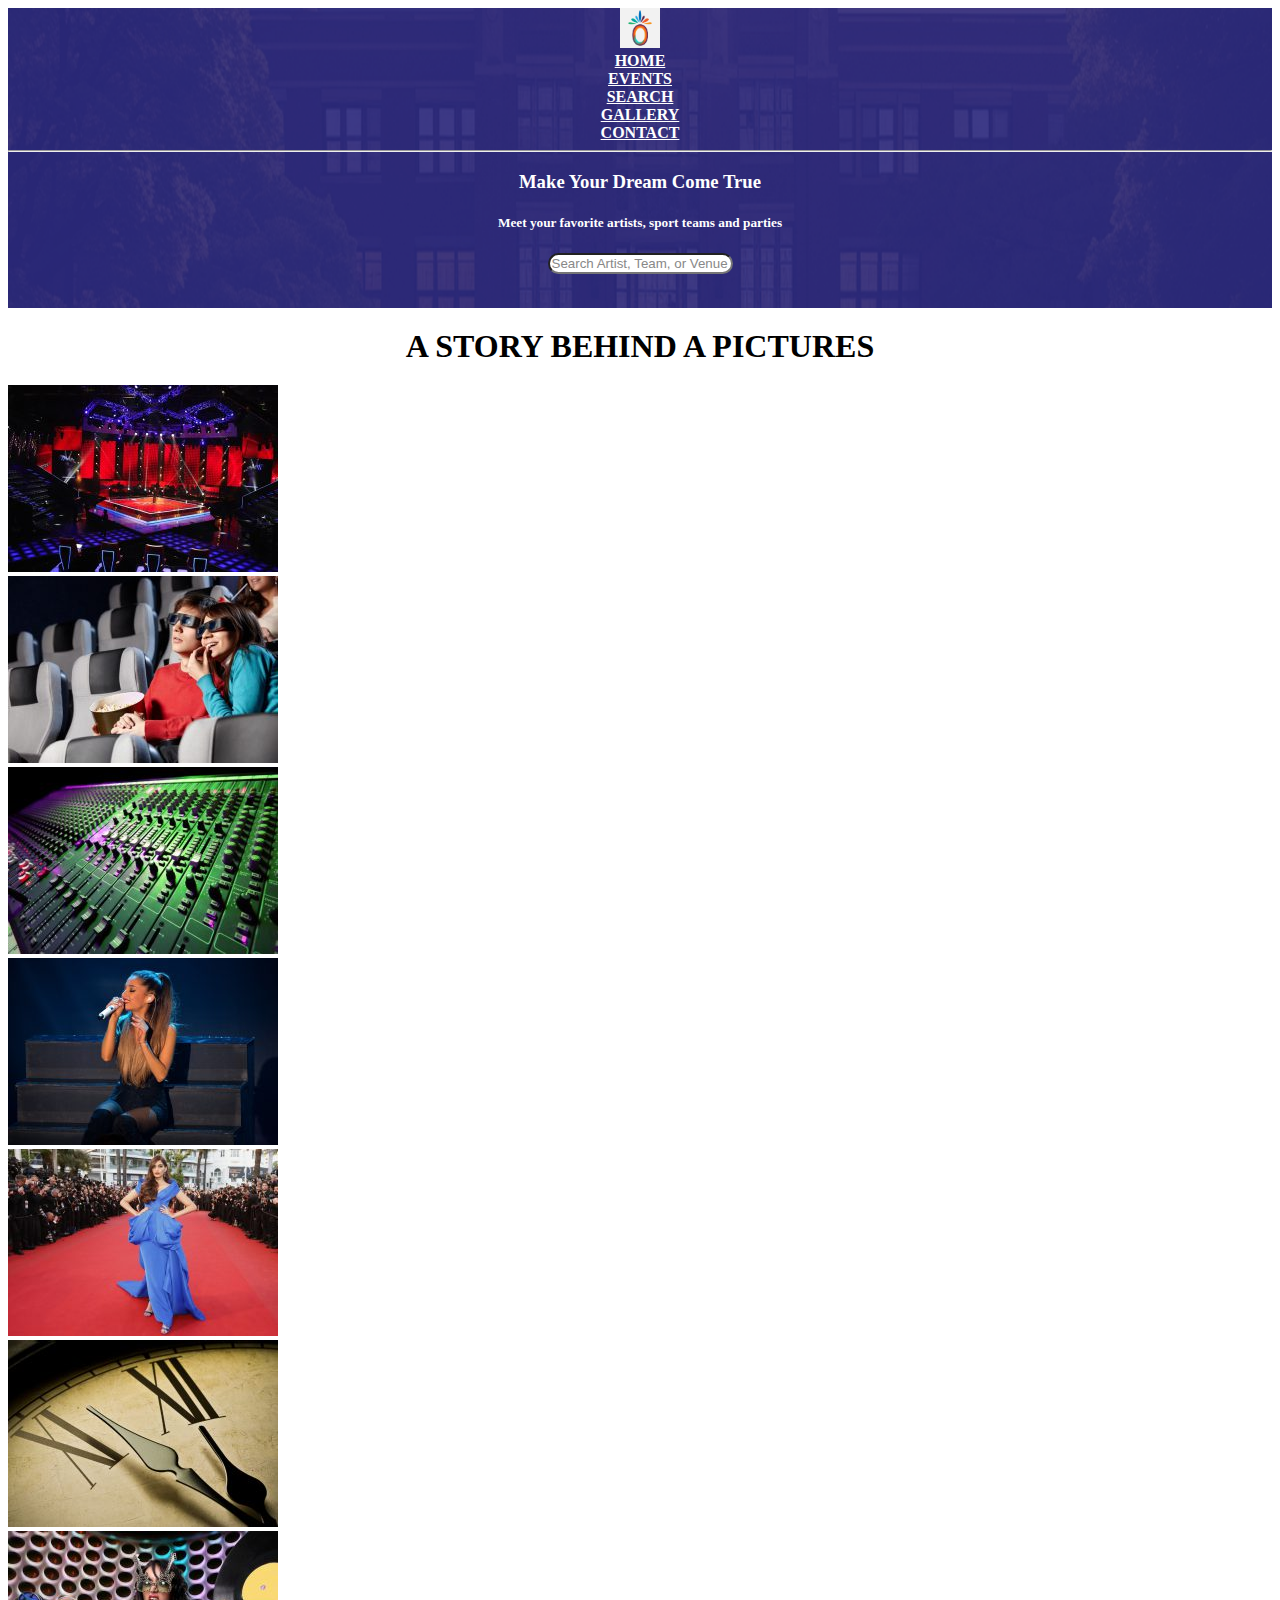
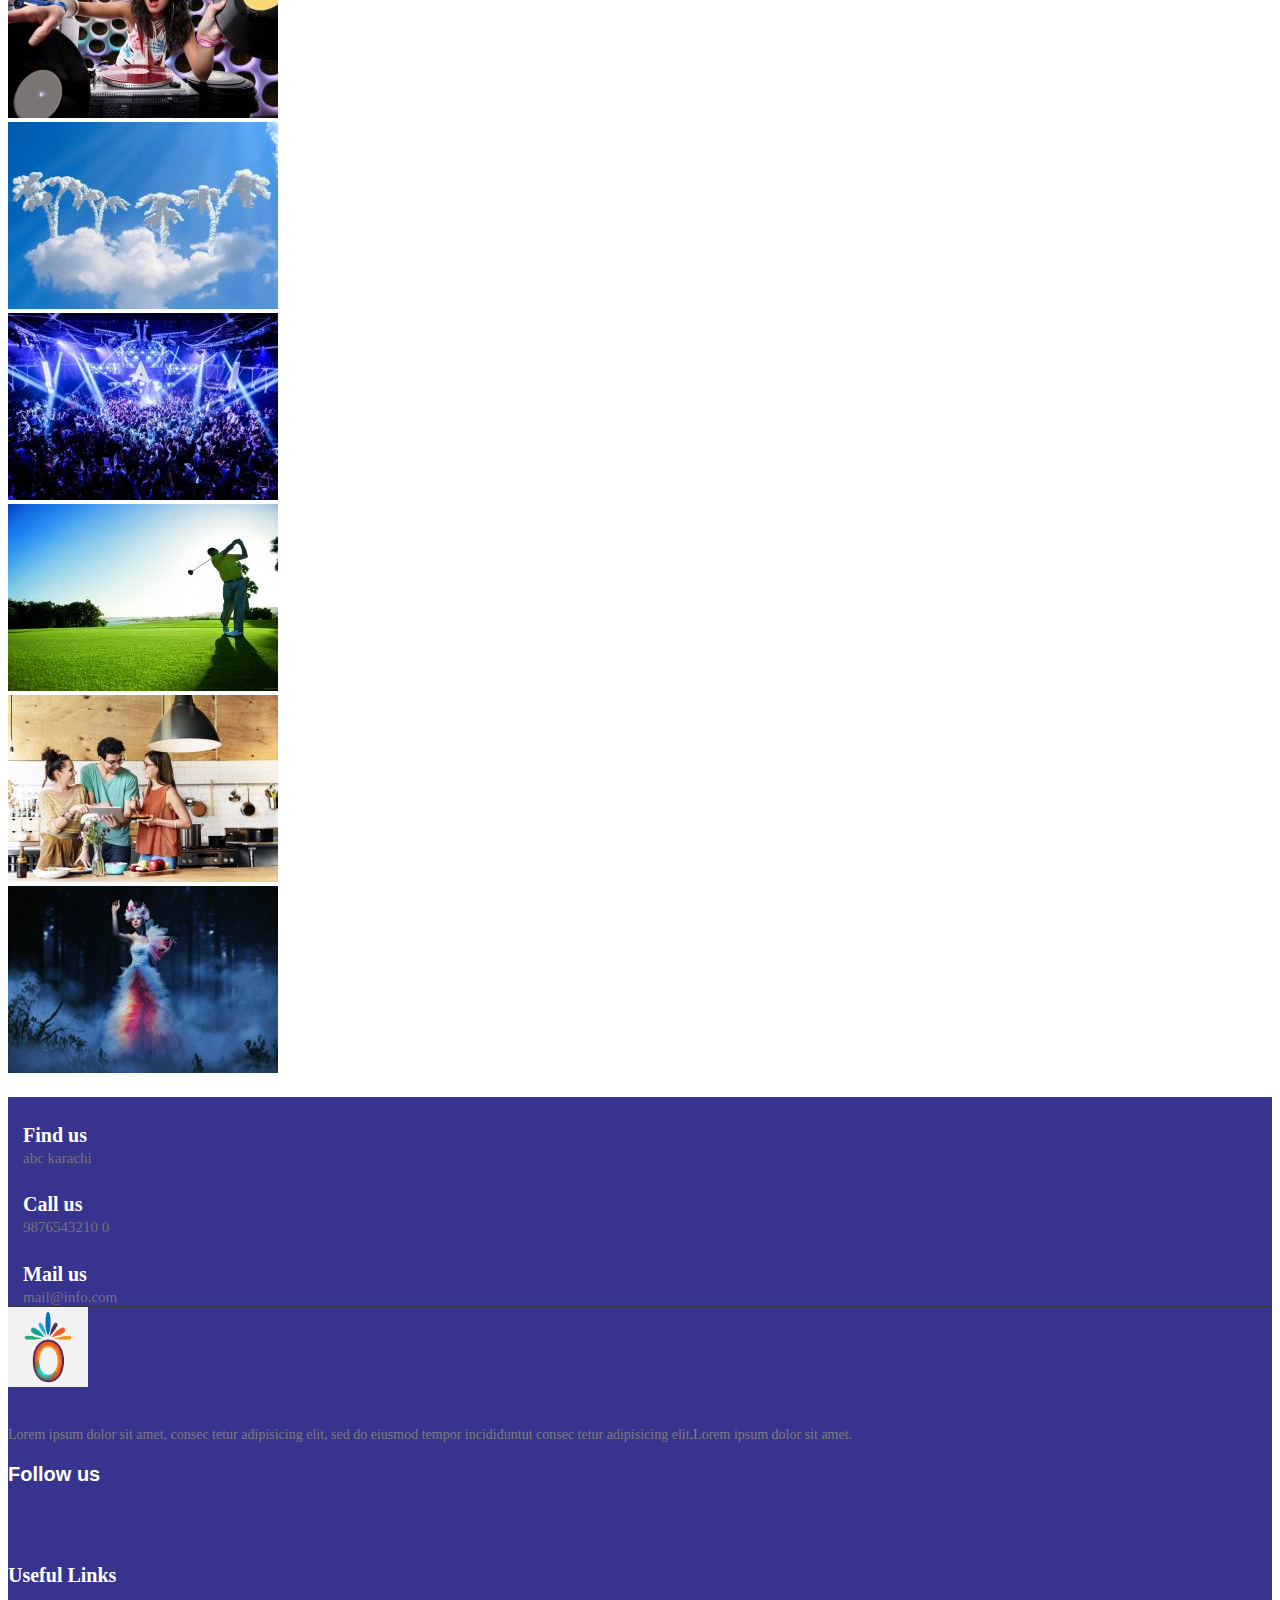
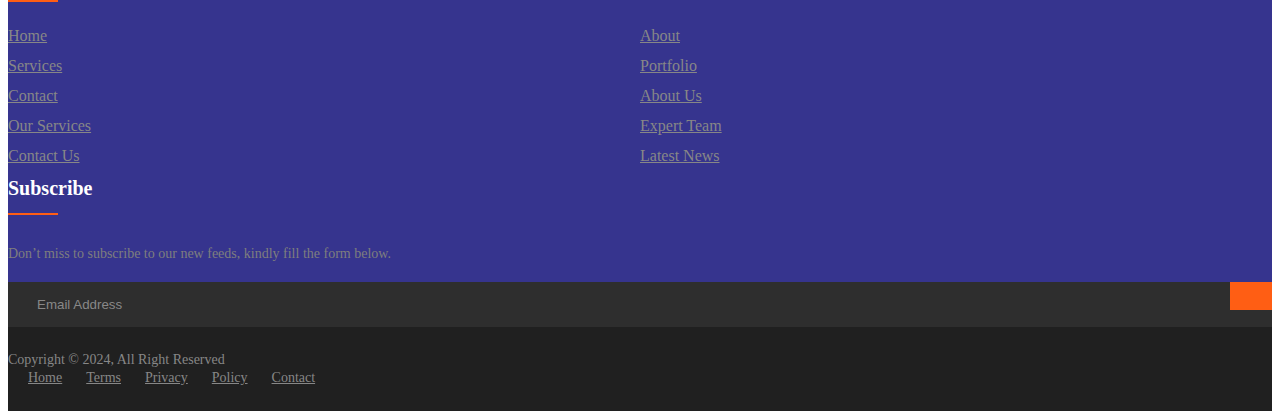
<file: gallery.html>
<!doctype html>
<html lang="en">
  <head>
    <!-- Required meta tags -->
    <meta charset="utf-8">
    <meta name="viewport" content="width=device-width, initial-scale=1">

    <!-- Bootstrap CSS -->
    <link href="https://cdn.jsdelivr.net/npm/bootstrap@5.0.2/dist/css/bootstrap.min.css" rel="stylesheet" integrity="sha384-EVSTQN3/azprG1Anm3QDgpJLIm9Nao0Yz1ztcQTwFspd3yD65VohhpuuCOmLASjC" crossorigin="anonymous">
<link rel="stylesheet" href="style.css">
    <title>Hello, world!</title>
  </head>
  <body>


    <section class="hero-sec">
        <div class="container">
            <header>
                <nav class="navbar">
                    <div class="container">
                      <a class="navbar-brand" href="#">
                        <img src="images/logo.png" alt="" width="40" height="40">
                      </a>
                      <ul class="nav">
                        <li class="nav-item">
                          <a class="nav-link" href="index.html">HOME</a>
                        </li>
                        <li class="nav-item">
                          <a class="nav-link" href="event.html">EVENTS</a>
                        </li>
                        <li class="nav-item">
                          <a class="nav-link" href="search.html">SEARCH</a>
                        </li>
                        <li class="nav-item">
                            <a class="nav-link" href="gallery.html">GALLERY</a>
                          </li>
                          <li class="nav-item">
                            <a class="nav-link" href="contact.html">CONTACT</a>
                          </li>
                      </ul>
                    </div>
                  </nav>
                
                
            </header>
            <hr>
            <div class="row">
                <div class="col-lg-3"></div>
                <div class="col-lg-6">
                    <div>
                        <h3>Make Your Dream Come True</h3>
                        <h5>Meet your favorite artists, sport teams and parties</h5>
                           
                                <input type="text" class="form-control"  id="formGroupExampleInput"
                                    placeholder="Search Artist, Team, or Venue ">
                            
                    </div>

                </div>
                <div class="col-lg-3"></div>
            </div>
        </div>
    </section>

<section class="gallery">
    <div class="container">
        <h1>A STORY BEHIND A PICTURES</h1>
        <div class="row mt-4">
            <div class="col-lg-3">
                <img src="images/g1.jpeg" class="img-fluid" alt="">
            </div>
            <div class="col-lg-3">
                <img src="images/g2.jpeg" class="img-fluid" alt="">
            </div>
            <div class="col-lg-3">
                <img src="images/g3.jpeg" class="img-fluid" alt="">
            </div>
            <div class="col-lg-3">
                <img src="images/g4.jpeg" class="img-fluid" alt="">
            </div>
            </div>
            <div class="row mt-4">
                <div class="col-lg-3">
                    <img src="images/g5.jpg" class="img-fluid" alt="">
                </div>
                <div class="col-lg-3">
                    <img src="images/g6.jpeg" class="img-fluid" alt="">
                </div>
                <div class="col-lg-3">
                    <img src="images/g7.jpeg" class="img-fluid" alt="">
                </div>
                <div class="col-lg-3">
                    <img src="images/g8.jpeg" class="img-fluid" alt="">
                </div>
            </div>
          <div class="row mt-4">
             <div class="col-lg-3">
                <img src="images/g9.jpeg" class="img-fluid" alt="">
            </div>
            <div class="col-lg-3">
                <img src="images/g10.jpeg" class="img-fluid" alt="">
            </div>
            <div class="col-lg-3">
                <img src="images/g11.jpeg" class="img-fluid" alt="">
            </div>
            <div class="col-lg-3">
                <img src="images/g12.jpeg" class="img-fluid" alt="">
            </div>
          </div>
           
        
    </div>
</section>

    
<footer class="footer-section">
    <div class="container">
        <div class="footer-cta pt-5 pb-5">
            <div class="row">
                <div class="col-xl-4 col-md-4 mb-30">
                    <div class="single-cta">
                        <i class="fas fa-map-marker-alt"></i>
                        <div class="cta-text">
                            <h4>Find us</h4>
                            <span>abc karachi</span>
                        </div>
                    </div>
                </div>
                <div class="col-xl-4 col-md-4 mb-30">
                    <div class="single-cta">
                        <i class="fas fa-phone"></i>
                        <div class="cta-text">
                            <h4>Call us</h4>
                            <span>9876543210 0</span>
                        </div>
                    </div>
                </div>
                <div class="col-xl-4 col-md-4 mb-30">
                    <div class="single-cta">
                        <i class="far fa-envelope-open"></i>
                        <div class="cta-text">
                            <h4>Mail us</h4>
                            <span>mail@info.com</span>
                        </div>
                    </div>
                </div>
            </div>
        </div>
        <div class="footer-content pt-5 pb-5">
            <div class="row">
                <div class="col-xl-4 col-lg-4 mb-50">
                    <div class="footer-widget">
                        <div class="footer-logo">
                            <a href="index.html"><img src="images/logo.png" width="80" height="80" alt="logo"></a>
                        </div>
                        <div class="footer-text">
                            <p>Lorem ipsum dolor sit amet, consec tetur adipisicing elit, sed do eiusmod tempor incididuntut consec tetur adipisicing
                            elit,Lorem ipsum dolor sit amet.</p>
                        </div>
                        <div class="footer-social-icon">
                            <span>Follow us</span>
                            <a href="#"><i class="fab fa-facebook-f facebook-bg"></i></a>
                            <a href="#"><i class="fab fa-twitter twitter-bg"></i></a>
                            <a href="#"><i class="fab fa-google-plus-g google-bg"></i></a>
                        </div>
                    </div>
                </div>
                <div class="col-xl-4 col-lg-4 col-md-6 mb-30">
                    <div class="footer-widget">
                        <div class="footer-widget-heading">
                            <h3>Useful Links</h3>
                        </div>
                        <ul>
                            <li><a href="#">Home</a></li>
                            <li><a href="#">about</a></li>
                            <li><a href="#">services</a></li>
                            <li><a href="#">portfolio</a></li>
                            <li><a href="#">Contact</a></li>
                            <li><a href="#">About us</a></li>
                            <li><a href="#">Our Services</a></li>
                            <li><a href="#">Expert Team</a></li>
                            <li><a href="#">Contact us</a></li>
                            <li><a href="#">Latest News</a></li>
                        </ul>
                    </div>
                </div>
                <div class="col-xl-4 col-lg-4 col-md-6 mb-50">
                    <div class="footer-widget">
                        <div class="footer-widget-heading">
                            <h3>Subscribe</h3>
                        </div>
                        <div class="footer-text mb-25">
                            <p>Don’t miss to subscribe to our new feeds, kindly fill the form below.</p>
                        </div>
                        <div class="subscribe-form">
                            <form action="#">
                                <input type="text" placeholder="Email Address">
                                <button><i class="fab fa-telegram-plane"></i></button>
                            </form>
                        </div>
                    </div>
                </div>
            </div>
        </div>
    </div>
    <div class="copyright-area">
        <div class="container">
            <div class="row">
                <div class="col-xl-6 col-lg-6 text-center text-lg-left">
                    <div class="copyright-text">
                        <p>Copyright &copy; 2024, All Right Reserved <a href="#"></a></p>
                    </div>
                </div>
                <div class="col-xl-6 col-lg-6 d-none d-lg-block text-right">
                    <div class="footer-menu">
                        <ul>
                            <li><a href="#">Home</a></li>
                            <li><a href="#">Terms</a></li>
                            <li><a href="#">Privacy</a></li>
                            <li><a href="#">Policy</a></li>
                            <li><a href="#">Contact</a></li>
                        </ul>
                    </div>
                </div>
            </div>
        </div>
    </div>
</footer>




    <!-- Optional JavaScript; choose one of the two! -->
     <script src="app.js"></script>

    <!-- Option 1: Bootstrap Bundle with Popper -->
    <script src="https://cdn.jsdelivr.net/npm/bootstrap@5.0.2/dist/js/bootstrap.bundle.min.js" integrity="sha384-MrcW6ZMFYlzcLA8Nl+NtUVF0sA7MsXsP1UyJoMp4YLEuNSfAP+JcXn/tWtIaxVXM" crossorigin="anonymous"></script>

    <!-- Option 2: Separate Popper and Bootstrap JS -->
    <!--
    <script src="https://cdn.jsdelivr.net/npm/@popperjs/core@2.9.2/dist/umd/popper.min.js" integrity="sha384-IQsoLXl5PILFhosVNubq5LC7Qb9DXgDA9i+tQ8Zj3iwWAwPtgFTxbJ8NT4GN1R8p" crossorigin="anonymous"></script>
    <script src="https://cdn.jsdelivr.net/npm/bootstrap@5.0.2/dist/js/bootstrap.min.js" integrity="sha384-cVKIPhGWiC2Al4u+LWgxfKTRIcfu0JTxR+EQDz/bgldoEyl4H0zUF0QKbrJ0EcQF" crossorigin="anonymous"></script>
    -->
  </body>
</html>
</file>
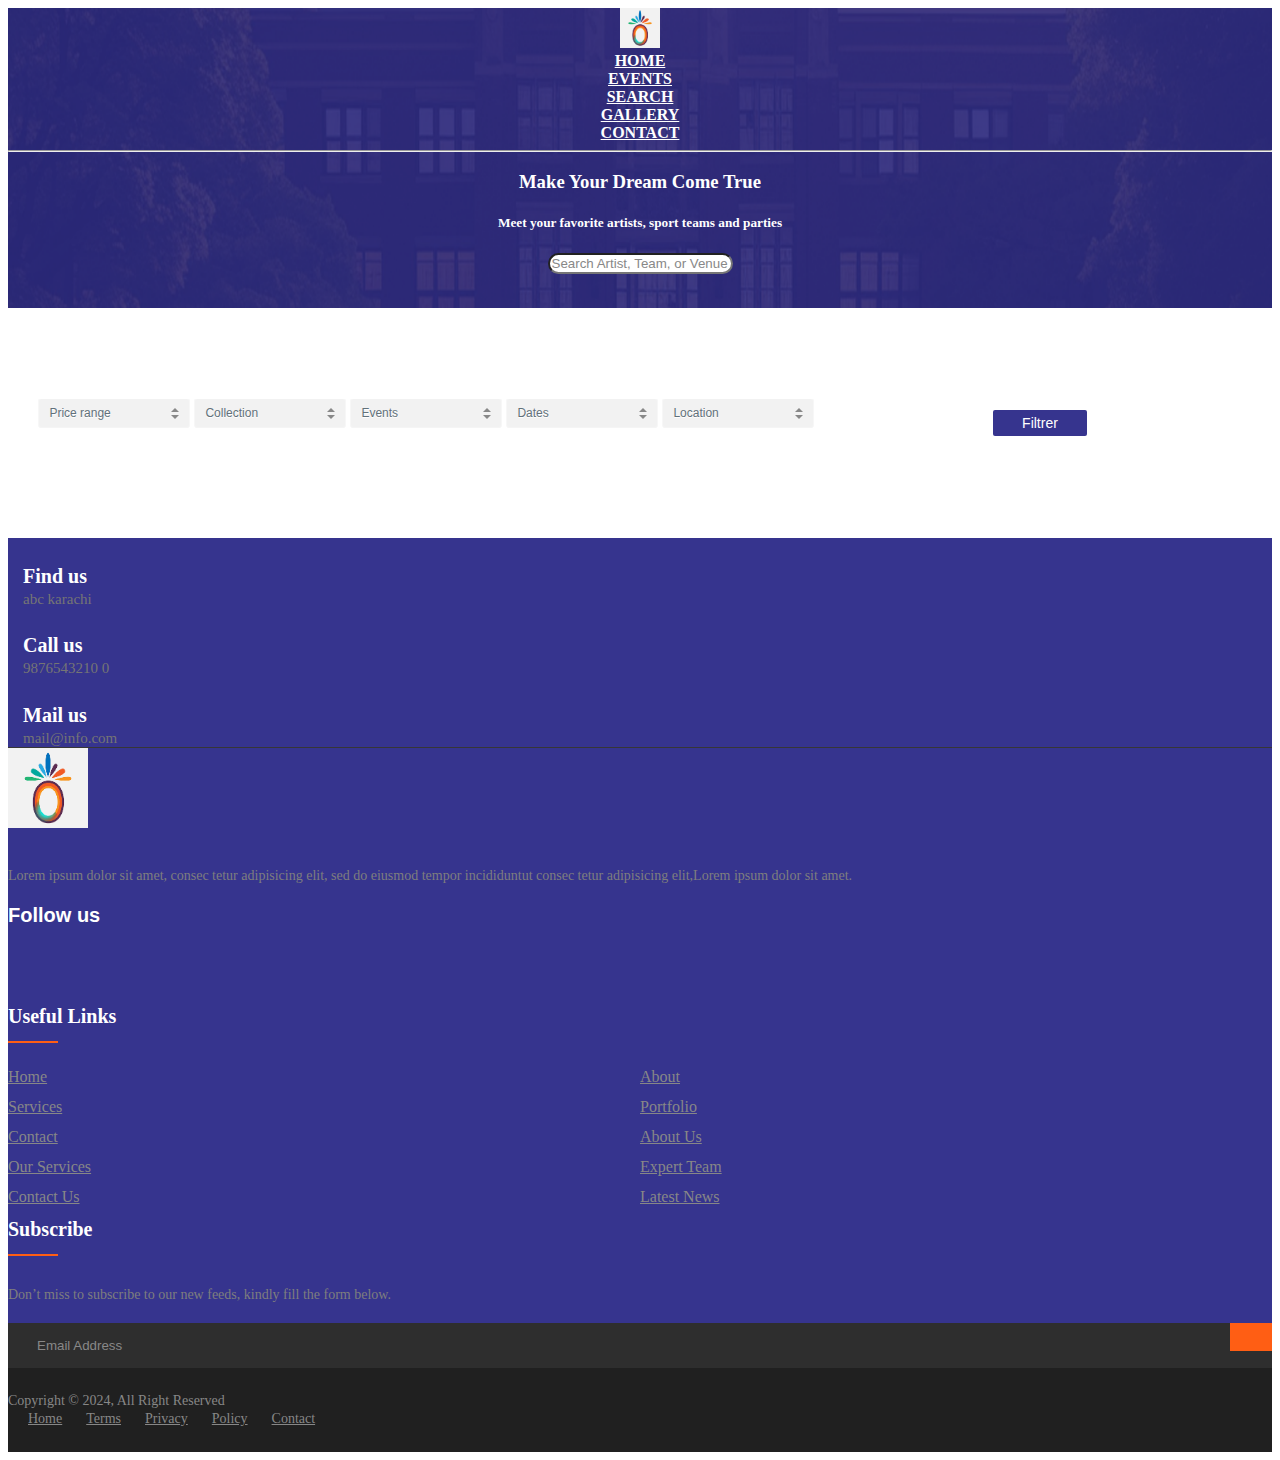
<file: search.html>
<!doctype html>
<html lang="en">
  <head>
    <!-- Required meta tags -->
    <meta charset="utf-8">
    <meta name="viewport" content="width=device-width, initial-scale=1">

    <!-- Bootstrap CSS -->
    <link href="https://cdn.jsdelivr.net/npm/bootstrap@5.0.2/dist/css/bootstrap.min.css" rel="stylesheet" integrity="sha384-EVSTQN3/azprG1Anm3QDgpJLIm9Nao0Yz1ztcQTwFspd3yD65VohhpuuCOmLASjC" crossorigin="anonymous">
<link rel="stylesheet" href="style.css">
    <title>Hello, world!</title>
  </head>
  <body>


    <section class="hero-sec">
        <div class="container">
            <header>
                <nav class="navbar">
                    <div class="container">
                      <a class="navbar-brand" href="#">
                        <img src="images/logo.png" alt="" width="40" height="40">
                      </a>
                      <ul class="nav">
                        <li class="nav-item">
                          <a class="nav-link" href="index.html">HOME</a>
                        </li>
                        <li class="nav-item">
                          <a class="nav-link" href="event.html">EVENTS</a>
                        </li>
                        <li class="nav-item">
                          <a class="nav-link" href="search.html">SEARCH</a>
                        </li>
                        <li class="nav-item">
                            <a class="nav-link" href="gallery.html">GALLERY</a>
                          </li>
                          <li class="nav-item">
                            <a class="nav-link" href="contact.html">CONTACT</a>
                          </li>
                      </ul>
                    </div>
                  </nav>
                
                
            </header>
            <hr>
            <div class="row">
                <div class="col-lg-3"></div>
                <div class="col-lg-6">
                    <div>
                        <h3>Make Your Dream Come True</h3>
                        <h5>Meet your favorite artists, sport teams and parties</h5>
                           
                                <input type="text" class="form-control"  id="formGroupExampleInput"
                                    placeholder="Search Artist, Team, or Venue ">
                            
                    </div>

                </div>
                <div class="col-lg-3"></div>
            </div>
        </div>
    </section>


    <form class="filter">
        <div class="dropdown">
          <select class="dropdown-select">
            <option value="">Price range</option>
            <option value="1">Option #1</option>
            <option value="2">Option #2</option>
            <option value="3">Option #3</option>
          </select>
         </div>
         <div class="dropdown">
          <select class="dropdown-select">
            <option value="">Collection</option>
            <option value="1">Option #1</option>
            <option value="2">Option #2</option>
            <option value="3">Option #3</option>
          </select>
        </div>
        <div class="dropdown">
          <select class="dropdown-select">
            <option value="">Events</option>
            <option value="1">Option #1</option>
            <option value="2">Option #2</option>
            <option value="3">Option #3</option>
          </select>
        </div>
        <div class="dropdown">
          <select class="dropdown-select">
            <option value="">Dates</option>
            <option value="1">Option #1</option>
            <option value="2">Option #2</option>
            <option value="3">Option #3</option>
          </select>
        </div>
        <div class="dropdown">
          <select class="dropdown-select">
            <option value="">Location</option>
            <option value="1">Option #1</option>
            <option value="2">Option #2</option>
            <option value="3">Option #3</option>
          </select>
        </div>
        <div class="sub-main">
          <button class="button-two"><span>Filtrer</span></button>
        </div>
        
      </form>


<footer class="footer-section">
    <div class="container">
        <div class="footer-cta pt-5 pb-5">
            <div class="row">
                <div class="col-xl-4 col-md-4 mb-30">
                    <div class="single-cta">
                        <i class="fas fa-map-marker-alt"></i>
                        <div class="cta-text">
                            <h4>Find us</h4>
                            <span>abc karachi</span>
                        </div>
                    </div>
                </div>
                <div class="col-xl-4 col-md-4 mb-30">
                    <div class="single-cta">
                        <i class="fas fa-phone"></i>
                        <div class="cta-text">
                            <h4>Call us</h4>
                            <span>9876543210 0</span>
                        </div>
                    </div>
                </div>
                <div class="col-xl-4 col-md-4 mb-30">
                    <div class="single-cta">
                        <i class="far fa-envelope-open"></i>
                        <div class="cta-text">
                            <h4>Mail us</h4>
                            <span>mail@info.com</span>
                        </div>
                    </div>
                </div>
            </div>
        </div>
        <div class="footer-content pt-5 pb-5">
            <div class="row">
                <div class="col-xl-4 col-lg-4 mb-50">
                    <div class="footer-widget">
                        <div class="footer-logo">
                            <a href="index.html"><img src="images/logo.png" width="80" height="80" alt="logo"></a>
                        </div>
                        <div class="footer-text">
                            <p>Lorem ipsum dolor sit amet, consec tetur adipisicing elit, sed do eiusmod tempor incididuntut consec tetur adipisicing
                            elit,Lorem ipsum dolor sit amet.</p>
                        </div>
                        <div class="footer-social-icon">
                            <span>Follow us</span>
                            <a href="#"><i class="fab fa-facebook-f facebook-bg"></i></a>
                            <a href="#"><i class="fab fa-twitter twitter-bg"></i></a>
                            <a href="#"><i class="fab fa-google-plus-g google-bg"></i></a>
                        </div>
                    </div>
                </div>
                <div class="col-xl-4 col-lg-4 col-md-6 mb-30">
                    <div class="footer-widget">
                        <div class="footer-widget-heading">
                            <h3>Useful Links</h3>
                        </div>
                        <ul>
                            <li><a href="#">Home</a></li>
                            <li><a href="#">about</a></li>
                            <li><a href="#">services</a></li>
                            <li><a href="#">portfolio</a></li>
                            <li><a href="#">Contact</a></li>
                            <li><a href="#">About us</a></li>
                            <li><a href="#">Our Services</a></li>
                            <li><a href="#">Expert Team</a></li>
                            <li><a href="#">Contact us</a></li>
                            <li><a href="#">Latest News</a></li>
                        </ul>
                    </div>
                </div>
                <div class="col-xl-4 col-lg-4 col-md-6 mb-50">
                    <div class="footer-widget">
                        <div class="footer-widget-heading">
                            <h3>Subscribe</h3>
                        </div>
                        <div class="footer-text mb-25">
                            <p>Don’t miss to subscribe to our new feeds, kindly fill the form below.</p>
                        </div>
                        <div class="subscribe-form">
                            <form action="#">
                                <input type="text" placeholder="Email Address">
                                <button><i class="fab fa-telegram-plane"></i></button>
                            </form>
                        </div>
                    </div>
                </div>
            </div>
        </div>
    </div>
    <div class="copyright-area">
        <div class="container">
            <div class="row">
                <div class="col-xl-6 col-lg-6 text-center text-lg-left">
                    <div class="copyright-text">
                        <p>Copyright &copy; 2024, All Right Reserved <a href="#"></a></p>
                    </div>
                </div>
                <div class="col-xl-6 col-lg-6 d-none d-lg-block text-right">
                    <div class="footer-menu">
                        <ul>
                            <li><a href="#">Home</a></li>
                            <li><a href="#">Terms</a></li>
                            <li><a href="#">Privacy</a></li>
                            <li><a href="#">Policy</a></li>
                            <li><a href="#">Contact</a></li>
                        </ul>
                    </div>
                </div>
            </div>
        </div>
    </div>
</footer>


 <!-- Optional JavaScript; choose one of the two! -->
 <script src="app.js"></script>

  <!-- Option 1: Bootstrap Bundle with Popper -->
  <script src="https://cdn.jsdelivr.net/npm/bootstrap@5.0.2/dist/js/bootstrap.bundle.min.js" integrity="sha384-MrcW6ZMFYlzcLA8Nl+NtUVF0sA7MsXsP1UyJoMp4YLEuNSfAP+JcXn/tWtIaxVXM" crossorigin="anonymous"></script>

  <!-- Option 2: Separate Popper and Bootstrap JS -->
  <!--
  <script src="https://cdn.jsdelivr.net/npm/@popperjs/core@2.9.2/dist/umd/popper.min.js" integrity="sha384-IQsoLXl5PILFhosVNubq5LC7Qb9DXgDA9i+tQ8Zj3iwWAwPtgFTxbJ8NT4GN1R8p" crossorigin="anonymous"></script>
  <script src="https://cdn.jsdelivr.net/npm/bootstrap@5.0.2/dist/js/bootstrap.min.js" integrity="sha384-cVKIPhGWiC2Al4u+LWgxfKTRIcfu0JTxR+EQDz/bgldoEyl4H0zUF0QKbrJ0EcQF" crossorigin="anonymous"></script>
  -->
</body>
</html>
</file>
<file: style.css>
ul {
    margin: 0px;
    padding: 0px;
}
.footer-section {
    background-color: #36348E;
  position: relative;
}
.footer-cta {
  border-bottom: 1px solid #373636;
}
.single-cta i {
  color: #ff5e14;
  font-size: 30px;
  float: left;
  margin-top: 8px;
}
.cta-text {
  padding-left: 15px;
  display: inline-block;
}
.cta-text h4 {
  color: #fff;
  font-size: 20px;
  font-weight: 600;
  margin-bottom: 2px;
}
.cta-text span {
  color: #757575;
  font-size: 15px;
}
.footer-content {
  position: relative;
  z-index: 2;
}
.footer-pattern img {
  position: absolute;
  top: 0;
  left: 0;
  height: 330px;
  background-size: cover;
  background-position: 100% 100%;
}
.footer-logo {
  margin-bottom: 30px;
}
.footer-logo img {
    max-width: 200px;
}
.footer-text p {
  margin-bottom: 14px;
  font-size: 14px;
      color: #7e7e7e;
  line-height: 28px;
}
.footer-social-icon span {
  color: #fff;
  display: block;
  font-size: 20px;
  font-weight: 700;
  font-family: 'Poppins', sans-serif;
  margin-bottom: 20px;
}
.footer-social-icon a {
  color: #fff;
  font-size: 16px;
  margin-right: 15px;
}
.footer-social-icon i {
  height: 40px;
  width: 40px;
  text-align: center;
  line-height: 38px;
  border-radius: 50%;
}
.facebook-bg{
  background: #3B5998;
}
.twitter-bg{
  background: #55ACEE;
}
.google-bg{
  background: #DD4B39;
}
.footer-widget-heading h3 {
  color: #fff;
  font-size: 20px;
  font-weight: 600;
  margin-bottom: 40px;
  position: relative;
}
.footer-widget-heading h3::before {
  content: "";
  position: absolute;
  left: 0;
  bottom: -15px;
  height: 2px;
  width: 50px;
  background: #ff5e14;
}
.footer-widget ul li {
  display: inline-block;
  float: left;
  width: 50%;
  margin-bottom: 12px;
}
.footer-widget ul li a:hover{
  color: #ff5e14;
}
.footer-widget ul li a {
  color: #878787;
  text-transform: capitalize;
}
.subscribe-form {
  position: relative;
  overflow: hidden;
}
.subscribe-form input {
  width: 100%;
  padding: 14px 28px;
  background: #2E2E2E;
  border: 1px solid #2E2E2E;
  color: #fff;
}
.subscribe-form button {
    position: absolute;
    right: 0;
    background: #ff5e14;
    padding: 13px 20px;
    border: 1px solid #ff5e14;
    top: 0;
}
.subscribe-form button i {
  color: #fff;
  font-size: 22px;
  transform: rotate(-6deg);
}
.copyright-area{
  background: #202020;
  padding: 25px 0;
}
.copyright-text p {
  margin: 0;
  font-size: 14px;
  color: #878787;
}
.copyright-text p a{
  color: #ff5e14;
}
.footer-menu li {
  display: inline-block;
  margin-left: 20px;
}
.footer-menu li:hover a{
  color: #ff5e14;
}
.footer-menu li a {
  font-size: 14px;
  color: #878787;
}
.back {
    margin-top: 60px;
    background-image: url(images/back.png);
    background-size: 100% 100%;
    height: 250px;
    color: white;
    text-align: center;
  }
  .back p{
    font-size: small;
  }
  
  .back div {
    margin-top: 30px;
  }

  
  .back button {
    border-radius: 20px;
    width: 120px;
    background-color: #36348E;
    color: white;
    margin: 0px 0px 0px 11px;
  }
  
  .back button:hover {
    background-color: #36348E;
    color: white;
  }
  .back .d-flex{
    justify-content: center;
  }
  .back .form-control{
    border-radius: 20px;
  }
  .news span{
    font-size: small;
    line-height: 20px;
  }




  /**prio-soft**/
.tb_outer_wrap {
    width: 100%;
    max-width: 650px;
    margin: 15px auto;
}
.tb_video_wrap_macbook {
    position: relative;
    padding-bottom: 43%;
    padding-top: 0;
    height: 0;
    overflow: hidden;
    -webkit-border-image: url('https://4.bp.blogspot.com/-9SlILeH9ikA/VboLX1JtwsI/AAAAAAAABUM/M5vmGSMXzBc/s1600/macbook%2Blaptop%2Bframe.png') 50 233 112 228 stretch stretch;
    -moz-border-image: url('https://4.bp.blogspot.com/-9SlILeH9ikA/VboLX1JtwsI/AAAAAAAABUM/M5vmGSMXzBc/s1600/macbook%2Blaptop%2Bframe.png') 50 233 112 228 stretch stretch;
    -o-border-image: url('https://4.bp.blogspot.com/-9SlILeH9ikA/VboLX1JtwsI/AAAAAAAABUM/M5vmGSMXzBc/s1600/macbook%2Blaptop%2Bframe.png') 50 233 112 228 stretch stretch;
    border-image: url('https://4.bp.blogspot.com/-9SlILeH9ikA/VboLX1JtwsI/AAAAAAAABUM/M5vmGSMXzBc/s1600/macbook%2Blaptop%2Bframe.png') 50 233 112 228 stretch stretch;
    border-color: rgba(0, 0, 0, 0);
    border-width: 27px 76px 55px 76px;
    border-style: inset;
}
.tb_video_wrap_macbook iframe, .tb_video_wrap_macbook object, .tb_video_wrap_macbook embed {
    position: absolute;
    top: 0;
    width: 100%;
    height: 100%;
    background-color: #ddd;
}
@media (max-width: 500px) {
.tb_video_wrap_macbook {
    border-width: 20px 62px 40px 62px;
}
@media all and (max-width: 400px) {
.tb_video_wrap_macbook {
    border: none !important;
}
}
}
.data {
padding-top: 40px;
    background-image: url(images/back.png);
    background-size: 100% 100%;
    height: 200px;
    color: white;
    text-align: center;
  }
  .hero-sec {

        background-image: url(images/back.png);
        background-size: 100% 100%;
        height: 300px;
        color: white;
        text-align: center;
      }
      .nav a{
        color: white;
        font-weight: bold;
      }

      .hero-sec .form-control{
        border-radius: 20px;
        text-align: center;
      }
      

      .contact-form .container {
        max-width: 400px;
        width: 100%;
        margin: 0 auto;
        position: relative;
      }
      
      #contact input[type="text"],
      #contact input[type="email"],
      #contact input[type="tel"],
      #contact input[type="url"],
      #contact textarea,
      #contact button[type="submit"] {
        font: 400 12px/16px "Roboto", Helvetica, Arial, sans-serif;
      }
      
      #contact {
        background: #F9F9F9;
        padding: 25px;
        margin: 150px 0;
        box-shadow: 0 0 20px 0 rgba(0, 0, 0, 0.2), 0 5px 5px 0 rgba(0, 0, 0, 0.24);
      }
      
      #contact h3 {
        display: block;
        font-size: 30px;
        font-weight: 300;
        margin-bottom: 10px;
      }
      
      #contact h4 {
        margin: 5px 0 15px;
        display: block;
        font-size: 13px;
        font-weight: 400;
      }
      
      fieldset {
        border: medium none !important;
        margin: 0 0 10px;
        min-width: 100%;
        padding: 0;
        width: 100%;
      }
      
      #contact input[type="text"],
      #contact input[type="email"],
      #contact input[type="tel"],
      #contact input[type="url"],
      #contact textarea {
        width: 100%;
        border: 1px solid #ccc;
        background: #FFF;
        margin: 0 0 5px;
        padding: 10px;
      }
      
      #contact input[type="text"]:hover,
      #contact input[type="email"]:hover,
      #contact input[type="tel"]:hover,
      #contact input[type="url"]:hover,
      #contact textarea:hover {
        -webkit-transition: border-color 0.3s ease-in-out;
        -moz-transition: border-color 0.3s ease-in-out;
        transition: border-color 0.3s ease-in-out;
        border: 1px solid #aaa;
      }
      
      #contact textarea {
        height: 100px;
        max-width: 100%;
        resize: none;
      }
      
      #contact button[type="submit"] {
        cursor: pointer;
        width: 100%;
        border: none;
        background-color: #36348E;
        color: #FFF;
        margin: 0 0 5px;
        padding: 10px;
        font-size: 15px;
      }
      
      #contact button[type="submit"]:hover {
        background: #43A047;
        -webkit-transition: background 0.3s ease-in-out;
        -moz-transition: background 0.3s ease-in-out;
        transition: background-color 0.3s ease-in-out;
      }
      
      #contact button[type="submit"]:active {
        box-shadow: inset 0 1px 3px rgba(0, 0, 0, 0.5);
      }
      
      .copyright {
        text-align: center;
      }
      
      #contact input:focus,
      #contact textarea:focus {
        outline: 0;
        border: 1px solid #aaa;
      }
      
      ::-webkit-input-placeholder {
        color: #888;
      }
      
      :-moz-placeholder {
        color: #888;
      }
      
      ::-moz-placeholder {
        color: #888;
      }
      
      :-ms-input-placeholder {
        color: #888;
      }

  .gallery h1{
    text-align: center;
   margin-top: 20px;
   margin-bottom: 20px;
  }
  .gallery{
    margin-bottom: 20px;
  }

  .filter {
    margin: 80px auto;
    text-align: center;
  }
  .dropdown {
    display: inline-block;
    position: relative;
    overflow: hidden;
    height: 28px;
    width: 150px;
    background: #f2f2f2;
    border: 1px solid;
    border-color: white #f7f7f7 whitesmoke;
    border-radius: 3px;
  }
  
  .dropdown:before, .dropdown:after {
    content: '';
    position: absolute;
    z-index: 2;
    top: 9px;
    right: 10px;
    width: 0;
    height: 0;
    border: 4px dashed;
    border-color: #888888 transparent;
    pointer-events: none;
  }
  
  .dropdown:before {
    border-bottom-style: solid;
    border-top: none;
  }
  
  .dropdown:after {
    margin-top: 7px;
    border-top-style: solid;
    border-bottom: none;
  }
  
  .dropdown-select {
    position: relative;
    width: 130%;
    margin: 0;
    padding: 6px 8px 6px 10px;
    height: 28px;
    line-height: 14px;
    font-size: 12px;
    color: #62717a;
    text-shadow: 0 1px white;
    background: #f2f2f2; /* Fallback for IE 8 */
    background: rgba(0, 0, 0, 0) !important; /* "transparent" doesn't work with Opera */
    border: 0;
    border-radius: 0;
    -webkit-appearance: none;
  }
  
  .dropdown-select:focus {
    z-index: 3;
    width: 100%;
    color: #394349;
    outline: 2px solid #49aff2;
    outline: 2px solid -webkit-focus-ring-color;
    outline-offset: -2px;
  }
  
  .dropdown-select > option {
    margin: 3px;
    padding: 6px 8px;
    text-shadow: none;
    background: #f2f2f2;
    border-radius: 3px;
    cursor: pointer;
  }
  .sub-main{
    width: 30%;
    margin:22px;
    display: inline-block;
  }
  
  .button-two{
    text-align: center;
    cursor: pointer;
    font-size: 14px;
    margin: 0 0 0 20px;
     color: white;
  }
  .button-two {
    border-radius: 2px;
    background-color: #36348E;
    border: none;
    padding: 5px;
    width: 25%;
    transition: all 0.5s;
  }
  .button-two span {
    cursor: pointer;
    display: inline-block;
    position: relative;
    transition: 0.5s;
  }
  .button-two span:after {
    content: '»';
    position: absolute;
    opacity: 0;
    top: 0;
    right: -20px;
    transition: 0.5s;
  }
  .button-two:hover span {
    padding-right: 25px;
  }
  .button-two:hover span:after {
    opacity: 1;
    right: 0;
  }


  .tabs {
    display: flex;
    overflow: hidden;
    height: 100vh;
  }
  
  .tab-buttons {
    display: flex;
    flex-direction: column;
    width: 25%;
    position: sticky;
    top: 0;
    background-color: #36348E;
    padding: 1rem;
  }
  
  .tab-button {
    padding: 1rem 1.5rem;
    cursor: pointer;
    border: none;
    font-size: 14px;
    font-weight: 700;
    display: flex;
    align-items: center;
    gap: 0.5rem;
    color: black;
    text-transform: uppercase;
  }
  
  .tab-button.active {
    color: #36348E;
  }
  
  .tab-button.active .line {
    width: 4rem;
    background-color: #e2e8f0;
  }
  
  .tab-button span:not(.line) {
    line-height: 1rem;
    font-size: .75rem;
    letter-spacing: 0.1rem;
  }
  
  .line {
    height: 1px;
    width: 2rem;
    background-color: #64748b;
    display: block;
    transition: all 140ms cubic-bezier(.4,0,.2,1);
  }
  
  .tab-contents {
    padding: 2rem;
    width: 75%;
    height: 100%;
  }
  
  .tab-content {
    transition: all 400ms cubic-bezier(.4,0,.2,1);
    opacity: 0;
    max-height: 0;
    pointer-events: none;
    overflow: hidden;
    transform: translateY(20px);
  }
  
  .tab-content.active {
    opacity: 1;
    display: flex;
    flex-direction: column;
    gap: 1rem;
    max-height: fit-content;
    transition: all 400ms cubic-bezier(.4,0,.2,1);
    transform: translateY(0px);
  }
  
  .tab-content p {
    font-weight: 300;
  }
  
  @media screen and (max-width: 768px) {
    .tabs {
      flex-direction: column;
    }
    
    .tab-buttons {
      width: 100%;
      height: auto;
      background-color: rgba(1, 4, 9, 0.75);
      backdrop-filter: blur(8px);
    }
    
    .tab-contents {
      width: 100%;
    }
  }
</file>
